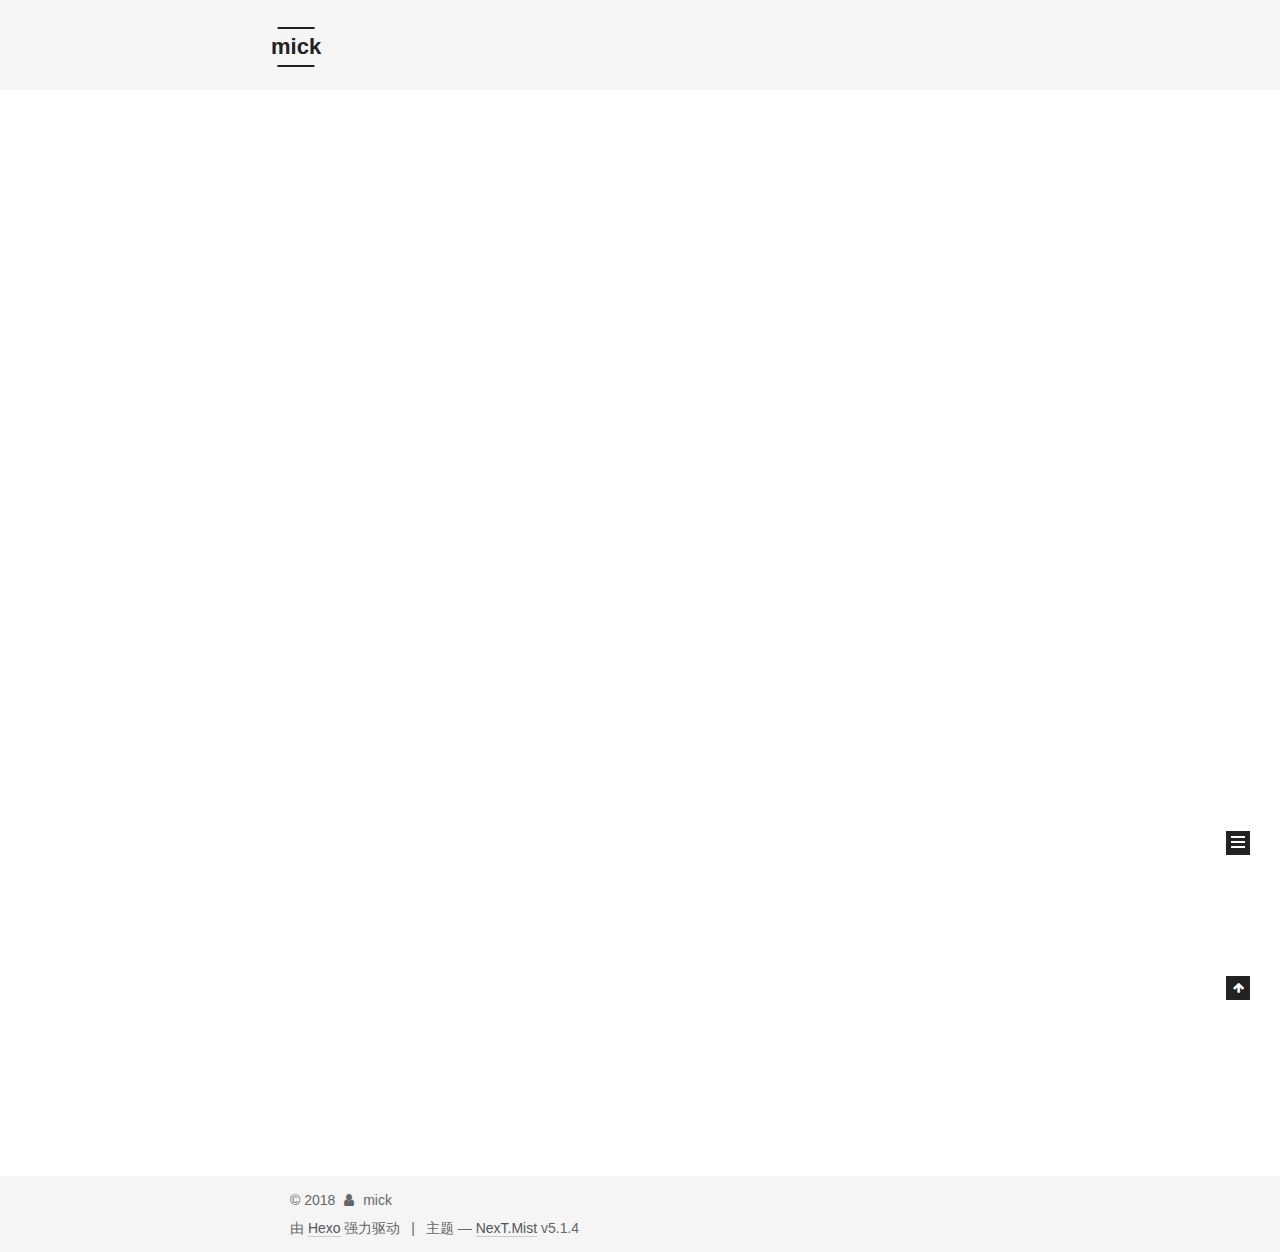
<file: index.html>
<!DOCTYPE html>



  


<html class="theme-next mist use-motion" lang="zh-Hans">
<head><meta name="generator" content="Hexo 3.8.0">
  <meta charset="UTF-8">
<meta http-equiv="X-UA-Compatible" content="IE=edge">
<meta name="viewport" content="width=device-width, initial-scale=1, maximum-scale=1">
<meta name="theme-color" content="#222">









<meta http-equiv="Cache-Control" content="no-transform">
<meta http-equiv="Cache-Control" content="no-siteapp">
















  
  
  <link href="/lib/fancybox/source/jquery.fancybox.css?v=2.1.5" rel="stylesheet" type="text/css">







<link href="/lib/font-awesome/css/font-awesome.min.css?v=4.6.2" rel="stylesheet" type="text/css">

<link href="/css/main.css?v=5.1.4" rel="stylesheet" type="text/css">


  <link rel="apple-touch-icon" sizes="180x180" href="/images/apple-touch-icon-next.png?v=5.1.4">


  <link rel="icon" type="image/png" sizes="32x32" href="/images/favicon-32x32-next.png?v=5.1.4">


  <link rel="icon" type="image/png" sizes="16x16" href="/images/favicon-16x16-next.png?v=5.1.4">


  <link rel="mask-icon" href="/images/logo.svg?v=5.1.4" color="#222">





  <meta name="keywords" content="Hexo, NexT">










<meta property="og:type" content="website">
<meta property="og:title" content="mick">
<meta property="og:url" content="http://yoursite.com/index.html">
<meta property="og:site_name" content="mick">
<meta property="og:locale" content="zh-Hans">
<meta name="twitter:card" content="summary">
<meta name="twitter:title" content="mick">



<script type="text/javascript" id="hexo.configurations">
  var NexT = window.NexT || {};
  var CONFIG = {
    root: '/',
    scheme: 'Mist',
    version: '5.1.4',
    sidebar: {"position":"left","display":"post","offset":12,"b2t":false,"scrollpercent":false,"onmobile":false},
    fancybox: true,
    tabs: true,
    motion: {"enable":true,"async":false,"transition":{"post_block":"fadeIn","post_header":"slideDownIn","post_body":"slideDownIn","coll_header":"slideLeftIn","sidebar":"slideUpIn"}},
    duoshuo: {
      userId: '0',
      author: '博主'
    },
    algolia: {
      applicationID: '',
      apiKey: '',
      indexName: '',
      hits: {"per_page":10},
      labels: {"input_placeholder":"Search for Posts","hits_empty":"We didn't find any results for the search: ${query}","hits_stats":"${hits} results found in ${time} ms"}
    }
  };
</script>



  <link rel="canonical" href="http://yoursite.com/">





  <title>mick</title>
  








</head>

<body itemscope="" itemtype="http://schema.org/WebPage" lang="zh-Hans">

  
  
    
  

  <div class="container sidebar-position-left 
  page-home">
    <div class="headband"></div>

    <header id="header" class="header" itemscope="" itemtype="http://schema.org/WPHeader">
      <div class="header-inner"><div class="site-brand-wrapper">
  <div class="site-meta ">
    

    <div class="custom-logo-site-title">
      <a href="/" class="brand" rel="start">
        <span class="logo-line-before"><i></i></span>
        <span class="site-title">mick</span>
        <span class="logo-line-after"><i></i></span>
      </a>
    </div>
      
        <p class="site-subtitle"></p>
      
  </div>

  <div class="site-nav-toggle">
    <button>
      <span class="btn-bar"></span>
      <span class="btn-bar"></span>
      <span class="btn-bar"></span>
    </button>
  </div>
</div>

<nav class="site-nav">
  

  
    <ul id="menu" class="menu">
      
        
        <li class="menu-item menu-item-home">
          <a href="/" rel="section">
            
              <i class="menu-item-icon fa fa-fw fa-home"></i> <br>
            
            首页
          </a>
        </li>
      
        
        <li class="menu-item menu-item-archives">
          <a href="/archives/" rel="section">
            
              <i class="menu-item-icon fa fa-fw fa-archive"></i> <br>
            
            归档
          </a>
        </li>
      

      
    </ul>
  

  
</nav>



 </div>
    </header>

    <main id="main" class="main">
      <div class="main-inner">
        <div class="content-wrap">
          <div id="content" class="content">
            
  <section id="posts" class="posts-expand">
    
      

  

  
  
  

  <article class="post post-type-normal" itemscope="" itemtype="http://schema.org/Article">
  
  
  
  <div class="post-block">
    <link itemprop="mainEntityOfPage" href="http://yoursite.com/2018/11/20/hello-world/">

    <span hidden itemprop="author" itemscope="" itemtype="http://schema.org/Person">
      <meta itemprop="name" content="mick">
      <meta itemprop="description" content="">
      <meta itemprop="image" content="/images/avatar.gif">
    </span>

    <span hidden itemprop="publisher" itemscope="" itemtype="http://schema.org/Organization">
      <meta itemprop="name" content="mick">
    </span>

    
      <header class="post-header">

        
        
          <h1 class="post-title" itemprop="name headline">
                
                <a class="post-title-link" href="/2018/11/20/hello-world/" itemprop="url">Hello World</a></h1>
        

        <div class="post-meta">
          <span class="post-time">
            
              <span class="post-meta-item-icon">
                <i class="fa fa-calendar-o"></i>
              </span>
              
                <span class="post-meta-item-text">发表于</span>
              
              <time title="创建于" itemprop="dateCreated datePublished" datetime="2018-11-20T14:48:35+08:00">
                2018-11-20
              </time>
            

            

            
          </span>

          

          
            
          

          
          

          

          

          

        </div>
      </header>
    

    
    
    
    <div class="post-body" itemprop="articleBody">

      
      

      
        
          
            <p>Welcome to <a href="https://hexo.io/" target="_blank" rel="noopener">Hexo</a>! This is your very first post. Check <a href="https://hexo.io/docs/" target="_blank" rel="noopener">documentation</a> for more info. If you get any problems when using Hexo, you can find the answer in <a href="https://hexo.io/docs/troubleshooting.html" target="_blank" rel="noopener">troubleshooting</a> or you can ask me on <a href="https://github.com/hexojs/hexo/issues" target="_blank" rel="noopener">GitHub</a>.</p>
<h2 id="Quick-Start"><a href="#Quick-Start" class="headerlink" title="Quick Start"></a>Quick Start</h2><h3 id="Create-a-new-post"><a href="#Create-a-new-post" class="headerlink" title="Create a new post"></a>Create a new post</h3><figure class="highlight bash"><table><tr><td class="gutter"><pre><span class="line">1</span><br></pre></td><td class="code"><pre><span class="line">$ hexo new <span class="string">"My New Post"</span></span><br></pre></td></tr></table></figure>
<p>More info: <a href="https://hexo.io/docs/writing.html" target="_blank" rel="noopener">Writing</a></p>
<h3 id="Run-server"><a href="#Run-server" class="headerlink" title="Run server"></a>Run server</h3><figure class="highlight bash"><table><tr><td class="gutter"><pre><span class="line">1</span><br></pre></td><td class="code"><pre><span class="line">$ hexo server</span><br></pre></td></tr></table></figure>
<p>More info: <a href="https://hexo.io/docs/server.html" target="_blank" rel="noopener">Server</a></p>
<h3 id="Generate-static-files"><a href="#Generate-static-files" class="headerlink" title="Generate static files"></a>Generate static files</h3><figure class="highlight bash"><table><tr><td class="gutter"><pre><span class="line">1</span><br></pre></td><td class="code"><pre><span class="line">$ hexo generate</span><br></pre></td></tr></table></figure>
<p>More info: <a href="https://hexo.io/docs/generating.html" target="_blank" rel="noopener">Generating</a></p>
<h3 id="Deploy-to-remote-sites"><a href="#Deploy-to-remote-sites" class="headerlink" title="Deploy to remote sites"></a>Deploy to remote sites</h3><figure class="highlight bash"><table><tr><td class="gutter"><pre><span class="line">1</span><br></pre></td><td class="code"><pre><span class="line">$ hexo deploy</span><br></pre></td></tr></table></figure>
<p>More info: <a href="https://hexo.io/docs/deployment.html" target="_blank" rel="noopener">Deployment</a></p>

          
        
      
    </div>
    
    
    

    

    

    

    <footer class="post-footer">
      

      

      

      
      
        <div class="post-eof"></div>
      
    </footer>
  </div>
  
  
  
  </article>


    
  </section>

  


          </div>
          


          

        </div>
        
          
  
  <div class="sidebar-toggle">
    <div class="sidebar-toggle-line-wrap">
      <span class="sidebar-toggle-line sidebar-toggle-line-first"></span>
      <span class="sidebar-toggle-line sidebar-toggle-line-middle"></span>
      <span class="sidebar-toggle-line sidebar-toggle-line-last"></span>
    </div>
  </div>

  <aside id="sidebar" class="sidebar">
    
    <div class="sidebar-inner">

      

      

      <section class="site-overview-wrap sidebar-panel sidebar-panel-active">
        <div class="site-overview">
          <div class="site-author motion-element" itemprop="author" itemscope="" itemtype="http://schema.org/Person">
            
              <p class="site-author-name" itemprop="name">mick</p>
              <p class="site-description motion-element" itemprop="description"></p>
          </div>

          <nav class="site-state motion-element">

            
              <div class="site-state-item site-state-posts">
              
                <a href="/archives/">
              
                  <span class="site-state-item-count">1</span>
                  <span class="site-state-item-name">日志</span>
                </a>
              </div>
            

            

            

          </nav>

          

          

          
          

          
          

          

        </div>
      </section>

      

      

    </div>
  </aside>


        
      </div>
    </main>

    <footer id="footer" class="footer">
      <div class="footer-inner">
        <div class="copyright">&copy; <span itemprop="copyrightYear">2018</span>
  <span class="with-love">
    <i class="fa fa-user"></i>
  </span>
  <span class="author" itemprop="copyrightHolder">mick</span>

  
</div>


  <div class="powered-by">由 <a class="theme-link" target="_blank" href="https://hexo.io">Hexo</a> 强力驱动</div>



  <span class="post-meta-divider">|</span>



  <div class="theme-info">主题 &mdash; <a class="theme-link" target="_blank" href="https://github.com/iissnan/hexo-theme-next">NexT.Mist</a> v5.1.4</div>




        







        
      </div>
    </footer>

    
      <div class="back-to-top">
        <i class="fa fa-arrow-up"></i>
        
      </div>
    

    

  </div>

  

<script type="text/javascript">
  if (Object.prototype.toString.call(window.Promise) !== '[object Function]') {
    window.Promise = null;
  }
</script>









  












  
  
    <script type="text/javascript" src="/lib/jquery/index.js?v=2.1.3"></script>
  

  
  
    <script type="text/javascript" src="/lib/fastclick/lib/fastclick.min.js?v=1.0.6"></script>
  

  
  
    <script type="text/javascript" src="/lib/jquery_lazyload/jquery.lazyload.js?v=1.9.7"></script>
  

  
  
    <script type="text/javascript" src="/lib/velocity/velocity.min.js?v=1.2.1"></script>
  

  
  
    <script type="text/javascript" src="/lib/velocity/velocity.ui.min.js?v=1.2.1"></script>
  

  
  
    <script type="text/javascript" src="/lib/fancybox/source/jquery.fancybox.pack.js?v=2.1.5"></script>
  


  


  <script type="text/javascript" src="/js/src/utils.js?v=5.1.4"></script>

  <script type="text/javascript" src="/js/src/motion.js?v=5.1.4"></script>



  
  

  

  


  <script type="text/javascript" src="/js/src/bootstrap.js?v=5.1.4"></script>



  


  




	





  





  












  





  

  

  

  
  

  

  

  

</body>
</html>
</file>
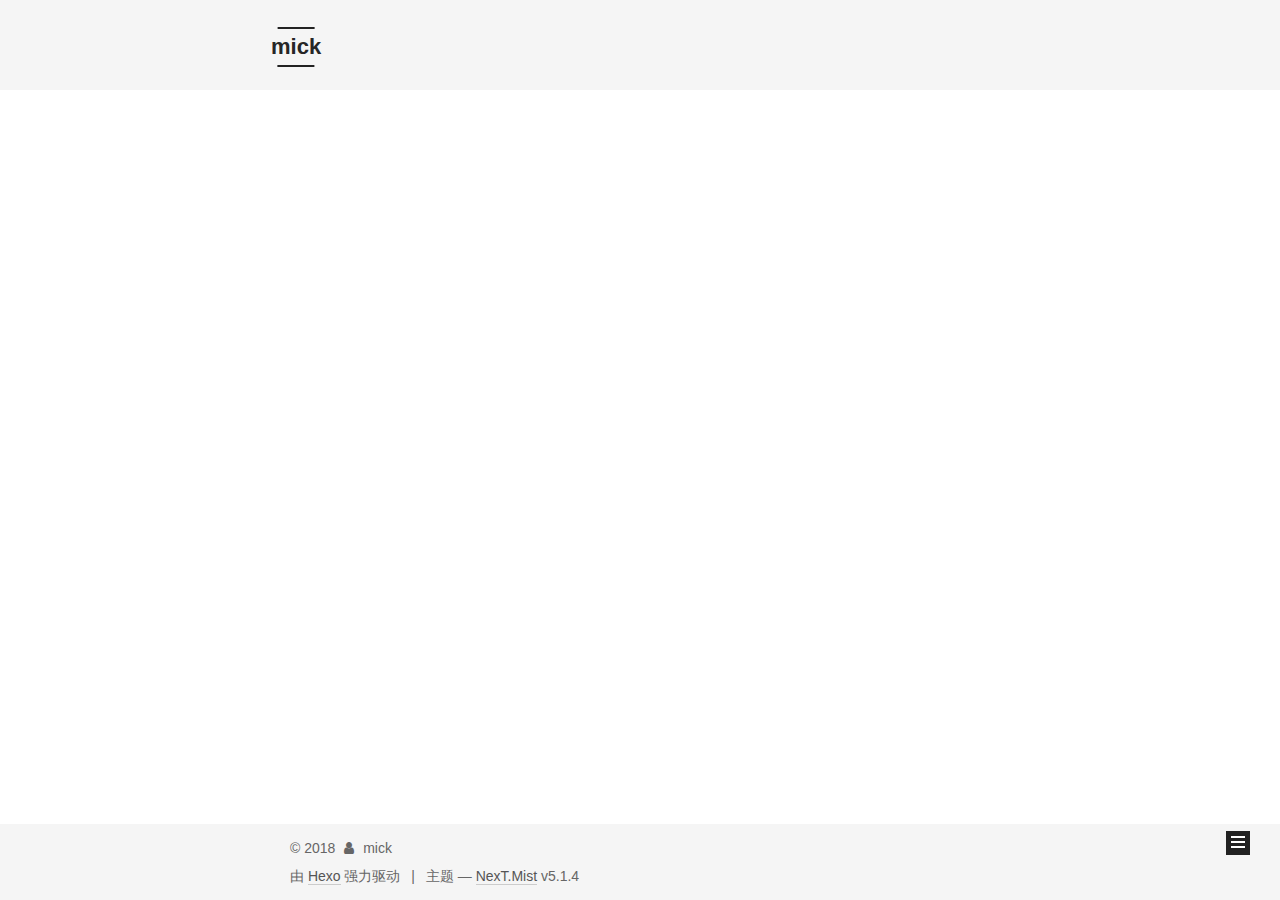
<file: archives/index.html>
<!DOCTYPE html>



  


<html class="theme-next mist use-motion" lang="zh-Hans">
<head><meta name="generator" content="Hexo 3.8.0">
  <meta charset="UTF-8">
<meta http-equiv="X-UA-Compatible" content="IE=edge">
<meta name="viewport" content="width=device-width, initial-scale=1, maximum-scale=1">
<meta name="theme-color" content="#222">









<meta http-equiv="Cache-Control" content="no-transform">
<meta http-equiv="Cache-Control" content="no-siteapp">
















  
  
  <link href="/lib/fancybox/source/jquery.fancybox.css?v=2.1.5" rel="stylesheet" type="text/css">







<link href="/lib/font-awesome/css/font-awesome.min.css?v=4.6.2" rel="stylesheet" type="text/css">

<link href="/css/main.css?v=5.1.4" rel="stylesheet" type="text/css">


  <link rel="apple-touch-icon" sizes="180x180" href="/images/apple-touch-icon-next.png?v=5.1.4">


  <link rel="icon" type="image/png" sizes="32x32" href="/images/favicon-32x32-next.png?v=5.1.4">


  <link rel="icon" type="image/png" sizes="16x16" href="/images/favicon-16x16-next.png?v=5.1.4">


  <link rel="mask-icon" href="/images/logo.svg?v=5.1.4" color="#222">





  <meta name="keywords" content="Hexo, NexT">










<meta property="og:type" content="website">
<meta property="og:title" content="mick">
<meta property="og:url" content="http://yoursite.com/archives/index.html">
<meta property="og:site_name" content="mick">
<meta property="og:locale" content="zh-Hans">
<meta name="twitter:card" content="summary">
<meta name="twitter:title" content="mick">



<script type="text/javascript" id="hexo.configurations">
  var NexT = window.NexT || {};
  var CONFIG = {
    root: '/',
    scheme: 'Mist',
    version: '5.1.4',
    sidebar: {"position":"left","display":"post","offset":12,"b2t":false,"scrollpercent":false,"onmobile":false},
    fancybox: true,
    tabs: true,
    motion: {"enable":true,"async":false,"transition":{"post_block":"fadeIn","post_header":"slideDownIn","post_body":"slideDownIn","coll_header":"slideLeftIn","sidebar":"slideUpIn"}},
    duoshuo: {
      userId: '0',
      author: '博主'
    },
    algolia: {
      applicationID: '',
      apiKey: '',
      indexName: '',
      hits: {"per_page":10},
      labels: {"input_placeholder":"Search for Posts","hits_empty":"We didn't find any results for the search: ${query}","hits_stats":"${hits} results found in ${time} ms"}
    }
  };
</script>



  <link rel="canonical" href="http://yoursite.com/archives/">





  <title>归档 | mick</title>
  








</head>

<body itemscope="" itemtype="http://schema.org/WebPage" lang="zh-Hans">

  
  
    
  

  <div class="container sidebar-position-left page-archive">
    <div class="headband"></div>

    <header id="header" class="header" itemscope="" itemtype="http://schema.org/WPHeader">
      <div class="header-inner"><div class="site-brand-wrapper">
  <div class="site-meta ">
    

    <div class="custom-logo-site-title">
      <a href="/" class="brand" rel="start">
        <span class="logo-line-before"><i></i></span>
        <span class="site-title">mick</span>
        <span class="logo-line-after"><i></i></span>
      </a>
    </div>
      
        <p class="site-subtitle"></p>
      
  </div>

  <div class="site-nav-toggle">
    <button>
      <span class="btn-bar"></span>
      <span class="btn-bar"></span>
      <span class="btn-bar"></span>
    </button>
  </div>
</div>

<nav class="site-nav">
  

  
    <ul id="menu" class="menu">
      
        
        <li class="menu-item menu-item-home">
          <a href="/" rel="section">
            
              <i class="menu-item-icon fa fa-fw fa-home"></i> <br>
            
            首页
          </a>
        </li>
      
        
        <li class="menu-item menu-item-archives">
          <a href="/archives/" rel="section">
            
              <i class="menu-item-icon fa fa-fw fa-archive"></i> <br>
            
            归档
          </a>
        </li>
      

      
    </ul>
  

  
</nav>



 </div>
    </header>

    <main id="main" class="main">
      <div class="main-inner">
        <div class="content-wrap">
          <div id="content" class="content">
            

  
  
  
  <div class="post-block archive">
    <div id="posts" class="posts-collapse">
      <span class="archive-move-on"></span>

      <span class="archive-page-counter">
        
        
        
          
        
        嗯..! 目前共计 1 篇日志。 继续努力。
      </span>

      

        
        
        

        
          
          <div class="collection-title">
            <h1 class="archive-year" id="archive-year-2018">2018</h1>
          </div>
        
        

        

  <article class="post post-type-normal" itemscope="" itemtype="http://schema.org/Article">
    <header class="post-header">

      <h2 class="post-title">
        
            <a class="post-title-link" href="/2018/11/20/hello-world/" itemprop="url">
              
                <span itemprop="name">Hello World</span>
              
            </a>
        
      </h2>

      <div class="post-meta">
        <time class="post-time" itemprop="dateCreated" datetime="2018-11-20T14:48:35+08:00" content="2018-11-20">
          11-20
        </time>
      </div>

    </header>
  </article>



      

    </div>
  </div>
  
  
  

  



          </div>
          


          

        </div>
        
          
  
  <div class="sidebar-toggle">
    <div class="sidebar-toggle-line-wrap">
      <span class="sidebar-toggle-line sidebar-toggle-line-first"></span>
      <span class="sidebar-toggle-line sidebar-toggle-line-middle"></span>
      <span class="sidebar-toggle-line sidebar-toggle-line-last"></span>
    </div>
  </div>

  <aside id="sidebar" class="sidebar">
    
    <div class="sidebar-inner">

      

      

      <section class="site-overview-wrap sidebar-panel sidebar-panel-active">
        <div class="site-overview">
          <div class="site-author motion-element" itemprop="author" itemscope="" itemtype="http://schema.org/Person">
            
              <p class="site-author-name" itemprop="name">mick</p>
              <p class="site-description motion-element" itemprop="description"></p>
          </div>

          <nav class="site-state motion-element">

            
              <div class="site-state-item site-state-posts">
              
                <a href="/archives/">
              
                  <span class="site-state-item-count">1</span>
                  <span class="site-state-item-name">日志</span>
                </a>
              </div>
            

            

            

          </nav>

          

          

          
          

          
          

          

        </div>
      </section>

      

      

    </div>
  </aside>


        
      </div>
    </main>

    <footer id="footer" class="footer">
      <div class="footer-inner">
        <div class="copyright">&copy; <span itemprop="copyrightYear">2018</span>
  <span class="with-love">
    <i class="fa fa-user"></i>
  </span>
  <span class="author" itemprop="copyrightHolder">mick</span>

  
</div>


  <div class="powered-by">由 <a class="theme-link" target="_blank" href="https://hexo.io">Hexo</a> 强力驱动</div>



  <span class="post-meta-divider">|</span>



  <div class="theme-info">主题 &mdash; <a class="theme-link" target="_blank" href="https://github.com/iissnan/hexo-theme-next">NexT.Mist</a> v5.1.4</div>




        







        
      </div>
    </footer>

    
      <div class="back-to-top">
        <i class="fa fa-arrow-up"></i>
        
      </div>
    

    

  </div>

  

<script type="text/javascript">
  if (Object.prototype.toString.call(window.Promise) !== '[object Function]') {
    window.Promise = null;
  }
</script>









  












  
  
    <script type="text/javascript" src="/lib/jquery/index.js?v=2.1.3"></script>
  

  
  
    <script type="text/javascript" src="/lib/fastclick/lib/fastclick.min.js?v=1.0.6"></script>
  

  
  
    <script type="text/javascript" src="/lib/jquery_lazyload/jquery.lazyload.js?v=1.9.7"></script>
  

  
  
    <script type="text/javascript" src="/lib/velocity/velocity.min.js?v=1.2.1"></script>
  

  
  
    <script type="text/javascript" src="/lib/velocity/velocity.ui.min.js?v=1.2.1"></script>
  

  
  
    <script type="text/javascript" src="/lib/fancybox/source/jquery.fancybox.pack.js?v=2.1.5"></script>
  


  


  <script type="text/javascript" src="/js/src/utils.js?v=5.1.4"></script>

  <script type="text/javascript" src="/js/src/motion.js?v=5.1.4"></script>



  
  

  

  


  <script type="text/javascript" src="/js/src/bootstrap.js?v=5.1.4"></script>



  


  




	





  





  












  





  

  

  

  
  

  

  

  

</body>
</html>
</file>
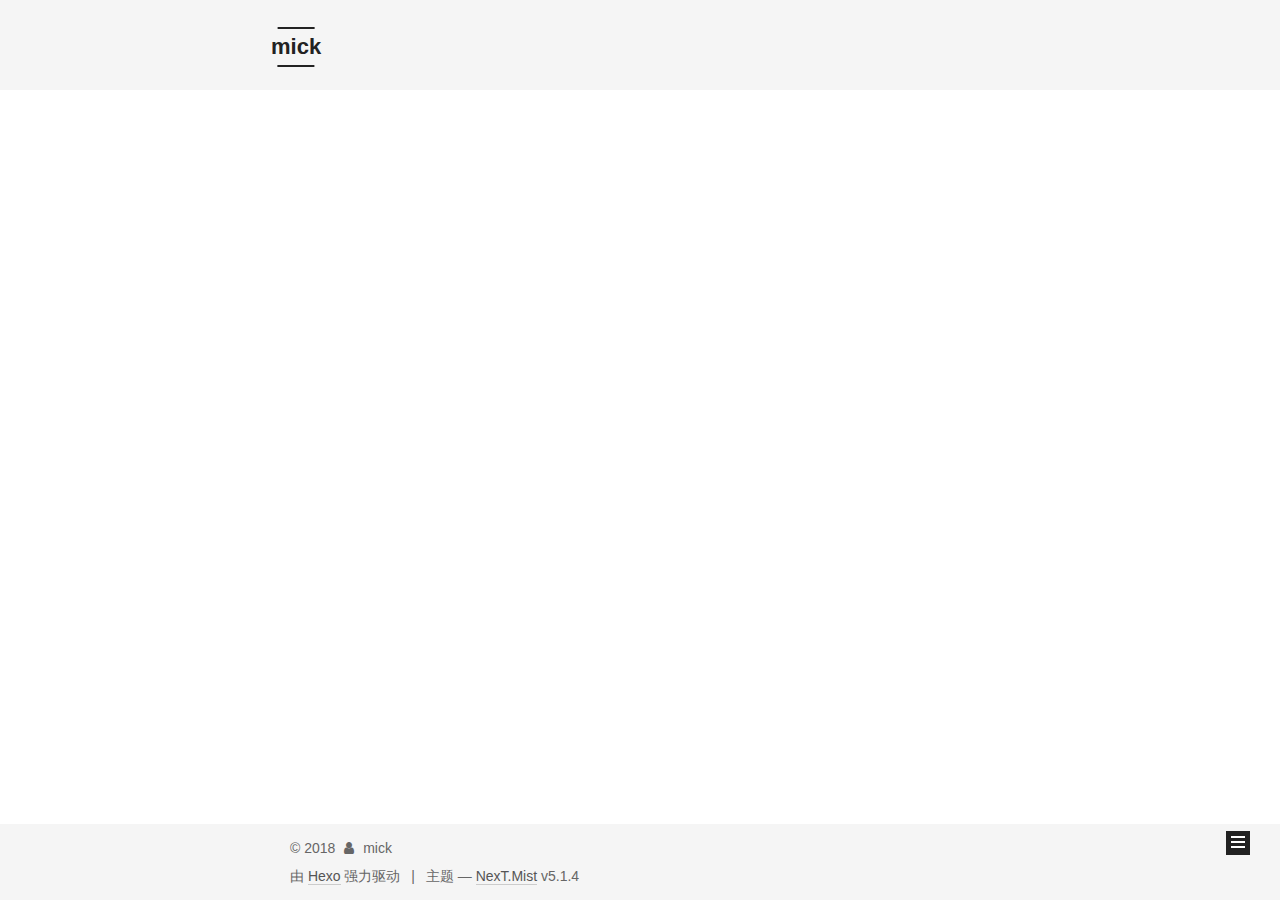
<file: archives/2018/index.html>
<!DOCTYPE html>



  


<html class="theme-next mist use-motion" lang="zh-Hans">
<head><meta name="generator" content="Hexo 3.8.0">
  <meta charset="UTF-8">
<meta http-equiv="X-UA-Compatible" content="IE=edge">
<meta name="viewport" content="width=device-width, initial-scale=1, maximum-scale=1">
<meta name="theme-color" content="#222">









<meta http-equiv="Cache-Control" content="no-transform">
<meta http-equiv="Cache-Control" content="no-siteapp">
















  
  
  <link href="/lib/fancybox/source/jquery.fancybox.css?v=2.1.5" rel="stylesheet" type="text/css">







<link href="/lib/font-awesome/css/font-awesome.min.css?v=4.6.2" rel="stylesheet" type="text/css">

<link href="/css/main.css?v=5.1.4" rel="stylesheet" type="text/css">


  <link rel="apple-touch-icon" sizes="180x180" href="/images/apple-touch-icon-next.png?v=5.1.4">


  <link rel="icon" type="image/png" sizes="32x32" href="/images/favicon-32x32-next.png?v=5.1.4">


  <link rel="icon" type="image/png" sizes="16x16" href="/images/favicon-16x16-next.png?v=5.1.4">


  <link rel="mask-icon" href="/images/logo.svg?v=5.1.4" color="#222">





  <meta name="keywords" content="Hexo, NexT">










<meta property="og:type" content="website">
<meta property="og:title" content="mick">
<meta property="og:url" content="http://yoursite.com/archives/2018/index.html">
<meta property="og:site_name" content="mick">
<meta property="og:locale" content="zh-Hans">
<meta name="twitter:card" content="summary">
<meta name="twitter:title" content="mick">



<script type="text/javascript" id="hexo.configurations">
  var NexT = window.NexT || {};
  var CONFIG = {
    root: '/',
    scheme: 'Mist',
    version: '5.1.4',
    sidebar: {"position":"left","display":"post","offset":12,"b2t":false,"scrollpercent":false,"onmobile":false},
    fancybox: true,
    tabs: true,
    motion: {"enable":true,"async":false,"transition":{"post_block":"fadeIn","post_header":"slideDownIn","post_body":"slideDownIn","coll_header":"slideLeftIn","sidebar":"slideUpIn"}},
    duoshuo: {
      userId: '0',
      author: '博主'
    },
    algolia: {
      applicationID: '',
      apiKey: '',
      indexName: '',
      hits: {"per_page":10},
      labels: {"input_placeholder":"Search for Posts","hits_empty":"We didn't find any results for the search: ${query}","hits_stats":"${hits} results found in ${time} ms"}
    }
  };
</script>



  <link rel="canonical" href="http://yoursite.com/archives/2018/">





  <title>归档 | mick</title>
  








</head>

<body itemscope="" itemtype="http://schema.org/WebPage" lang="zh-Hans">

  
  
    
  

  <div class="container sidebar-position-left page-archive">
    <div class="headband"></div>

    <header id="header" class="header" itemscope="" itemtype="http://schema.org/WPHeader">
      <div class="header-inner"><div class="site-brand-wrapper">
  <div class="site-meta ">
    

    <div class="custom-logo-site-title">
      <a href="/" class="brand" rel="start">
        <span class="logo-line-before"><i></i></span>
        <span class="site-title">mick</span>
        <span class="logo-line-after"><i></i></span>
      </a>
    </div>
      
        <p class="site-subtitle"></p>
      
  </div>

  <div class="site-nav-toggle">
    <button>
      <span class="btn-bar"></span>
      <span class="btn-bar"></span>
      <span class="btn-bar"></span>
    </button>
  </div>
</div>

<nav class="site-nav">
  

  
    <ul id="menu" class="menu">
      
        
        <li class="menu-item menu-item-home">
          <a href="/" rel="section">
            
              <i class="menu-item-icon fa fa-fw fa-home"></i> <br>
            
            首页
          </a>
        </li>
      
        
        <li class="menu-item menu-item-archives">
          <a href="/archives/" rel="section">
            
              <i class="menu-item-icon fa fa-fw fa-archive"></i> <br>
            
            归档
          </a>
        </li>
      

      
    </ul>
  

  
</nav>



 </div>
    </header>

    <main id="main" class="main">
      <div class="main-inner">
        <div class="content-wrap">
          <div id="content" class="content">
            

  
  
  
  <div class="post-block archive">
    <div id="posts" class="posts-collapse">
      <span class="archive-move-on"></span>

      <span class="archive-page-counter">
        
        
        
          
        
        嗯..! 目前共计 1 篇日志。 继续努力。
      </span>

      

        
        
        

        
          
          <div class="collection-title">
            <h1 class="archive-year" id="archive-year-2018">2018</h1>
          </div>
        
        

        

  <article class="post post-type-normal" itemscope="" itemtype="http://schema.org/Article">
    <header class="post-header">

      <h2 class="post-title">
        
            <a class="post-title-link" href="/2018/11/20/hello-world/" itemprop="url">
              
                <span itemprop="name">Hello World</span>
              
            </a>
        
      </h2>

      <div class="post-meta">
        <time class="post-time" itemprop="dateCreated" datetime="2018-11-20T14:48:35+08:00" content="2018-11-20">
          11-20
        </time>
      </div>

    </header>
  </article>



      

    </div>
  </div>
  
  
  

  



          </div>
          


          

        </div>
        
          
  
  <div class="sidebar-toggle">
    <div class="sidebar-toggle-line-wrap">
      <span class="sidebar-toggle-line sidebar-toggle-line-first"></span>
      <span class="sidebar-toggle-line sidebar-toggle-line-middle"></span>
      <span class="sidebar-toggle-line sidebar-toggle-line-last"></span>
    </div>
  </div>

  <aside id="sidebar" class="sidebar">
    
    <div class="sidebar-inner">

      

      

      <section class="site-overview-wrap sidebar-panel sidebar-panel-active">
        <div class="site-overview">
          <div class="site-author motion-element" itemprop="author" itemscope="" itemtype="http://schema.org/Person">
            
              <p class="site-author-name" itemprop="name">mick</p>
              <p class="site-description motion-element" itemprop="description"></p>
          </div>

          <nav class="site-state motion-element">

            
              <div class="site-state-item site-state-posts">
              
                <a href="/archives/">
              
                  <span class="site-state-item-count">1</span>
                  <span class="site-state-item-name">日志</span>
                </a>
              </div>
            

            

            

          </nav>

          

          

          
          

          
          

          

        </div>
      </section>

      

      

    </div>
  </aside>


        
      </div>
    </main>

    <footer id="footer" class="footer">
      <div class="footer-inner">
        <div class="copyright">&copy; <span itemprop="copyrightYear">2018</span>
  <span class="with-love">
    <i class="fa fa-user"></i>
  </span>
  <span class="author" itemprop="copyrightHolder">mick</span>

  
</div>


  <div class="powered-by">由 <a class="theme-link" target="_blank" href="https://hexo.io">Hexo</a> 强力驱动</div>



  <span class="post-meta-divider">|</span>



  <div class="theme-info">主题 &mdash; <a class="theme-link" target="_blank" href="https://github.com/iissnan/hexo-theme-next">NexT.Mist</a> v5.1.4</div>




        







        
      </div>
    </footer>

    
      <div class="back-to-top">
        <i class="fa fa-arrow-up"></i>
        
      </div>
    

    

  </div>

  

<script type="text/javascript">
  if (Object.prototype.toString.call(window.Promise) !== '[object Function]') {
    window.Promise = null;
  }
</script>









  












  
  
    <script type="text/javascript" src="/lib/jquery/index.js?v=2.1.3"></script>
  

  
  
    <script type="text/javascript" src="/lib/fastclick/lib/fastclick.min.js?v=1.0.6"></script>
  

  
  
    <script type="text/javascript" src="/lib/jquery_lazyload/jquery.lazyload.js?v=1.9.7"></script>
  

  
  
    <script type="text/javascript" src="/lib/velocity/velocity.min.js?v=1.2.1"></script>
  

  
  
    <script type="text/javascript" src="/lib/velocity/velocity.ui.min.js?v=1.2.1"></script>
  

  
  
    <script type="text/javascript" src="/lib/fancybox/source/jquery.fancybox.pack.js?v=2.1.5"></script>
  


  


  <script type="text/javascript" src="/js/src/utils.js?v=5.1.4"></script>

  <script type="text/javascript" src="/js/src/motion.js?v=5.1.4"></script>



  
  

  

  


  <script type="text/javascript" src="/js/src/bootstrap.js?v=5.1.4"></script>



  


  




	





  





  












  





  

  

  

  
  

  

  

  

</body>
</html>
</file>
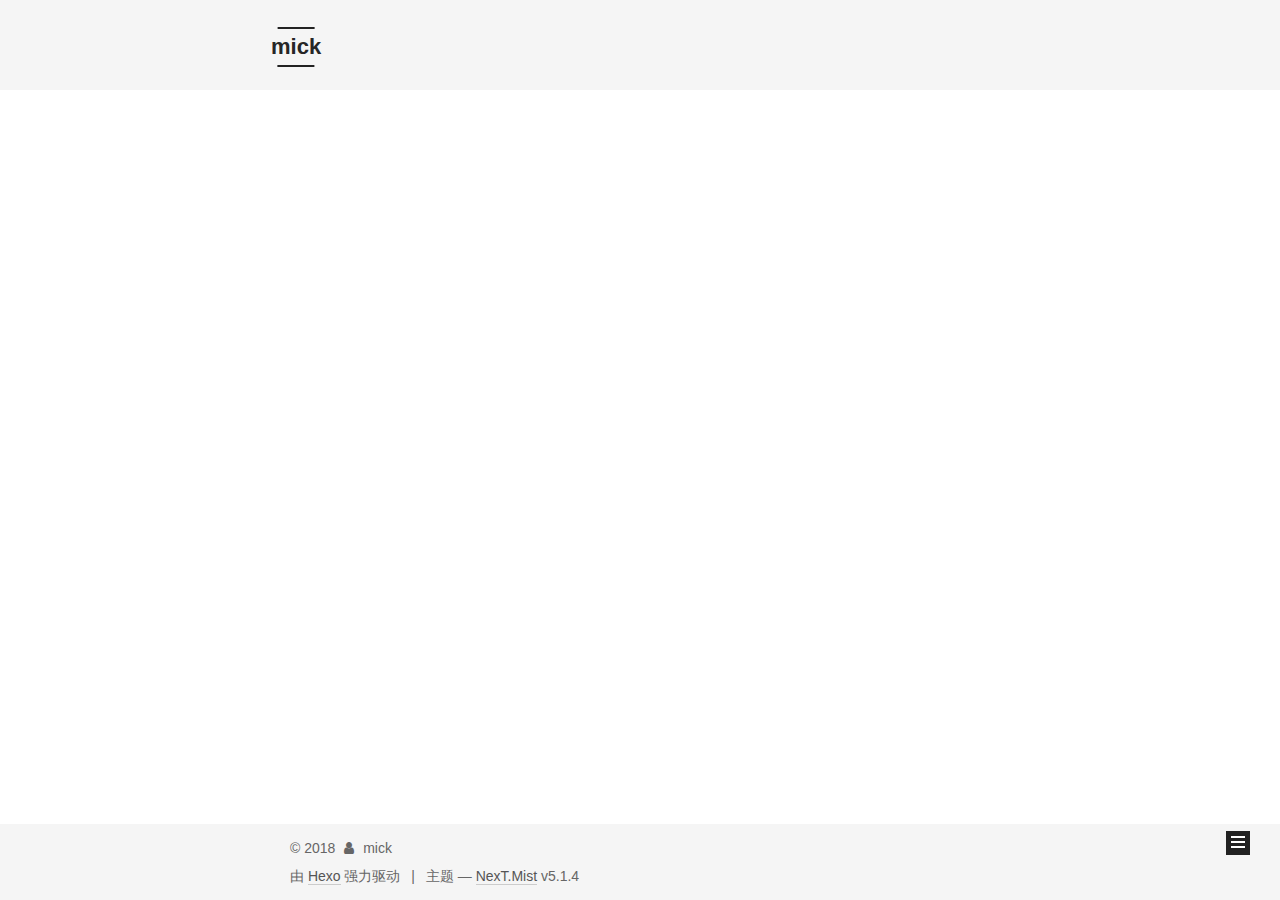
<file: archives/2018/11/index.html>
<!DOCTYPE html>



  


<html class="theme-next mist use-motion" lang="zh-Hans">
<head><meta name="generator" content="Hexo 3.8.0">
  <meta charset="UTF-8">
<meta http-equiv="X-UA-Compatible" content="IE=edge">
<meta name="viewport" content="width=device-width, initial-scale=1, maximum-scale=1">
<meta name="theme-color" content="#222">









<meta http-equiv="Cache-Control" content="no-transform">
<meta http-equiv="Cache-Control" content="no-siteapp">
















  
  
  <link href="/lib/fancybox/source/jquery.fancybox.css?v=2.1.5" rel="stylesheet" type="text/css">







<link href="/lib/font-awesome/css/font-awesome.min.css?v=4.6.2" rel="stylesheet" type="text/css">

<link href="/css/main.css?v=5.1.4" rel="stylesheet" type="text/css">


  <link rel="apple-touch-icon" sizes="180x180" href="/images/apple-touch-icon-next.png?v=5.1.4">


  <link rel="icon" type="image/png" sizes="32x32" href="/images/favicon-32x32-next.png?v=5.1.4">


  <link rel="icon" type="image/png" sizes="16x16" href="/images/favicon-16x16-next.png?v=5.1.4">


  <link rel="mask-icon" href="/images/logo.svg?v=5.1.4" color="#222">





  <meta name="keywords" content="Hexo, NexT">










<meta property="og:type" content="website">
<meta property="og:title" content="mick">
<meta property="og:url" content="http://yoursite.com/archives/2018/11/index.html">
<meta property="og:site_name" content="mick">
<meta property="og:locale" content="zh-Hans">
<meta name="twitter:card" content="summary">
<meta name="twitter:title" content="mick">



<script type="text/javascript" id="hexo.configurations">
  var NexT = window.NexT || {};
  var CONFIG = {
    root: '/',
    scheme: 'Mist',
    version: '5.1.4',
    sidebar: {"position":"left","display":"post","offset":12,"b2t":false,"scrollpercent":false,"onmobile":false},
    fancybox: true,
    tabs: true,
    motion: {"enable":true,"async":false,"transition":{"post_block":"fadeIn","post_header":"slideDownIn","post_body":"slideDownIn","coll_header":"slideLeftIn","sidebar":"slideUpIn"}},
    duoshuo: {
      userId: '0',
      author: '博主'
    },
    algolia: {
      applicationID: '',
      apiKey: '',
      indexName: '',
      hits: {"per_page":10},
      labels: {"input_placeholder":"Search for Posts","hits_empty":"We didn't find any results for the search: ${query}","hits_stats":"${hits} results found in ${time} ms"}
    }
  };
</script>



  <link rel="canonical" href="http://yoursite.com/archives/2018/11/">





  <title>归档 | mick</title>
  








</head>

<body itemscope="" itemtype="http://schema.org/WebPage" lang="zh-Hans">

  
  
    
  

  <div class="container sidebar-position-left page-archive">
    <div class="headband"></div>

    <header id="header" class="header" itemscope="" itemtype="http://schema.org/WPHeader">
      <div class="header-inner"><div class="site-brand-wrapper">
  <div class="site-meta ">
    

    <div class="custom-logo-site-title">
      <a href="/" class="brand" rel="start">
        <span class="logo-line-before"><i></i></span>
        <span class="site-title">mick</span>
        <span class="logo-line-after"><i></i></span>
      </a>
    </div>
      
        <p class="site-subtitle"></p>
      
  </div>

  <div class="site-nav-toggle">
    <button>
      <span class="btn-bar"></span>
      <span class="btn-bar"></span>
      <span class="btn-bar"></span>
    </button>
  </div>
</div>

<nav class="site-nav">
  

  
    <ul id="menu" class="menu">
      
        
        <li class="menu-item menu-item-home">
          <a href="/" rel="section">
            
              <i class="menu-item-icon fa fa-fw fa-home"></i> <br>
            
            首页
          </a>
        </li>
      
        
        <li class="menu-item menu-item-archives">
          <a href="/archives/" rel="section">
            
              <i class="menu-item-icon fa fa-fw fa-archive"></i> <br>
            
            归档
          </a>
        </li>
      

      
    </ul>
  

  
</nav>



 </div>
    </header>

    <main id="main" class="main">
      <div class="main-inner">
        <div class="content-wrap">
          <div id="content" class="content">
            

  
  
  
  <div class="post-block archive">
    <div id="posts" class="posts-collapse">
      <span class="archive-move-on"></span>

      <span class="archive-page-counter">
        
        
        
          
        
        嗯..! 目前共计 1 篇日志。 继续努力。
      </span>

      

        
        
        

        
          
          <div class="collection-title">
            <h1 class="archive-year" id="archive-year-2018">2018</h1>
          </div>
        
        

        

  <article class="post post-type-normal" itemscope="" itemtype="http://schema.org/Article">
    <header class="post-header">

      <h2 class="post-title">
        
            <a class="post-title-link" href="/2018/11/20/hello-world/" itemprop="url">
              
                <span itemprop="name">Hello World</span>
              
            </a>
        
      </h2>

      <div class="post-meta">
        <time class="post-time" itemprop="dateCreated" datetime="2018-11-20T14:48:35+08:00" content="2018-11-20">
          11-20
        </time>
      </div>

    </header>
  </article>



      

    </div>
  </div>
  
  
  

  



          </div>
          


          

        </div>
        
          
  
  <div class="sidebar-toggle">
    <div class="sidebar-toggle-line-wrap">
      <span class="sidebar-toggle-line sidebar-toggle-line-first"></span>
      <span class="sidebar-toggle-line sidebar-toggle-line-middle"></span>
      <span class="sidebar-toggle-line sidebar-toggle-line-last"></span>
    </div>
  </div>

  <aside id="sidebar" class="sidebar">
    
    <div class="sidebar-inner">

      

      

      <section class="site-overview-wrap sidebar-panel sidebar-panel-active">
        <div class="site-overview">
          <div class="site-author motion-element" itemprop="author" itemscope="" itemtype="http://schema.org/Person">
            
              <p class="site-author-name" itemprop="name">mick</p>
              <p class="site-description motion-element" itemprop="description"></p>
          </div>

          <nav class="site-state motion-element">

            
              <div class="site-state-item site-state-posts">
              
                <a href="/archives/">
              
                  <span class="site-state-item-count">1</span>
                  <span class="site-state-item-name">日志</span>
                </a>
              </div>
            

            

            

          </nav>

          

          

          
          

          
          

          

        </div>
      </section>

      

      

    </div>
  </aside>


        
      </div>
    </main>

    <footer id="footer" class="footer">
      <div class="footer-inner">
        <div class="copyright">&copy; <span itemprop="copyrightYear">2018</span>
  <span class="with-love">
    <i class="fa fa-user"></i>
  </span>
  <span class="author" itemprop="copyrightHolder">mick</span>

  
</div>


  <div class="powered-by">由 <a class="theme-link" target="_blank" href="https://hexo.io">Hexo</a> 强力驱动</div>



  <span class="post-meta-divider">|</span>



  <div class="theme-info">主题 &mdash; <a class="theme-link" target="_blank" href="https://github.com/iissnan/hexo-theme-next">NexT.Mist</a> v5.1.4</div>




        







        
      </div>
    </footer>

    
      <div class="back-to-top">
        <i class="fa fa-arrow-up"></i>
        
      </div>
    

    

  </div>

  

<script type="text/javascript">
  if (Object.prototype.toString.call(window.Promise) !== '[object Function]') {
    window.Promise = null;
  }
</script>









  












  
  
    <script type="text/javascript" src="/lib/jquery/index.js?v=2.1.3"></script>
  

  
  
    <script type="text/javascript" src="/lib/fastclick/lib/fastclick.min.js?v=1.0.6"></script>
  

  
  
    <script type="text/javascript" src="/lib/jquery_lazyload/jquery.lazyload.js?v=1.9.7"></script>
  

  
  
    <script type="text/javascript" src="/lib/velocity/velocity.min.js?v=1.2.1"></script>
  

  
  
    <script type="text/javascript" src="/lib/velocity/velocity.ui.min.js?v=1.2.1"></script>
  

  
  
    <script type="text/javascript" src="/lib/fancybox/source/jquery.fancybox.pack.js?v=2.1.5"></script>
  


  


  <script type="text/javascript" src="/js/src/utils.js?v=5.1.4"></script>

  <script type="text/javascript" src="/js/src/motion.js?v=5.1.4"></script>



  
  

  

  


  <script type="text/javascript" src="/js/src/bootstrap.js?v=5.1.4"></script>



  


  




	





  





  












  





  

  

  

  
  

  

  

  

</body>
</html>
</file>
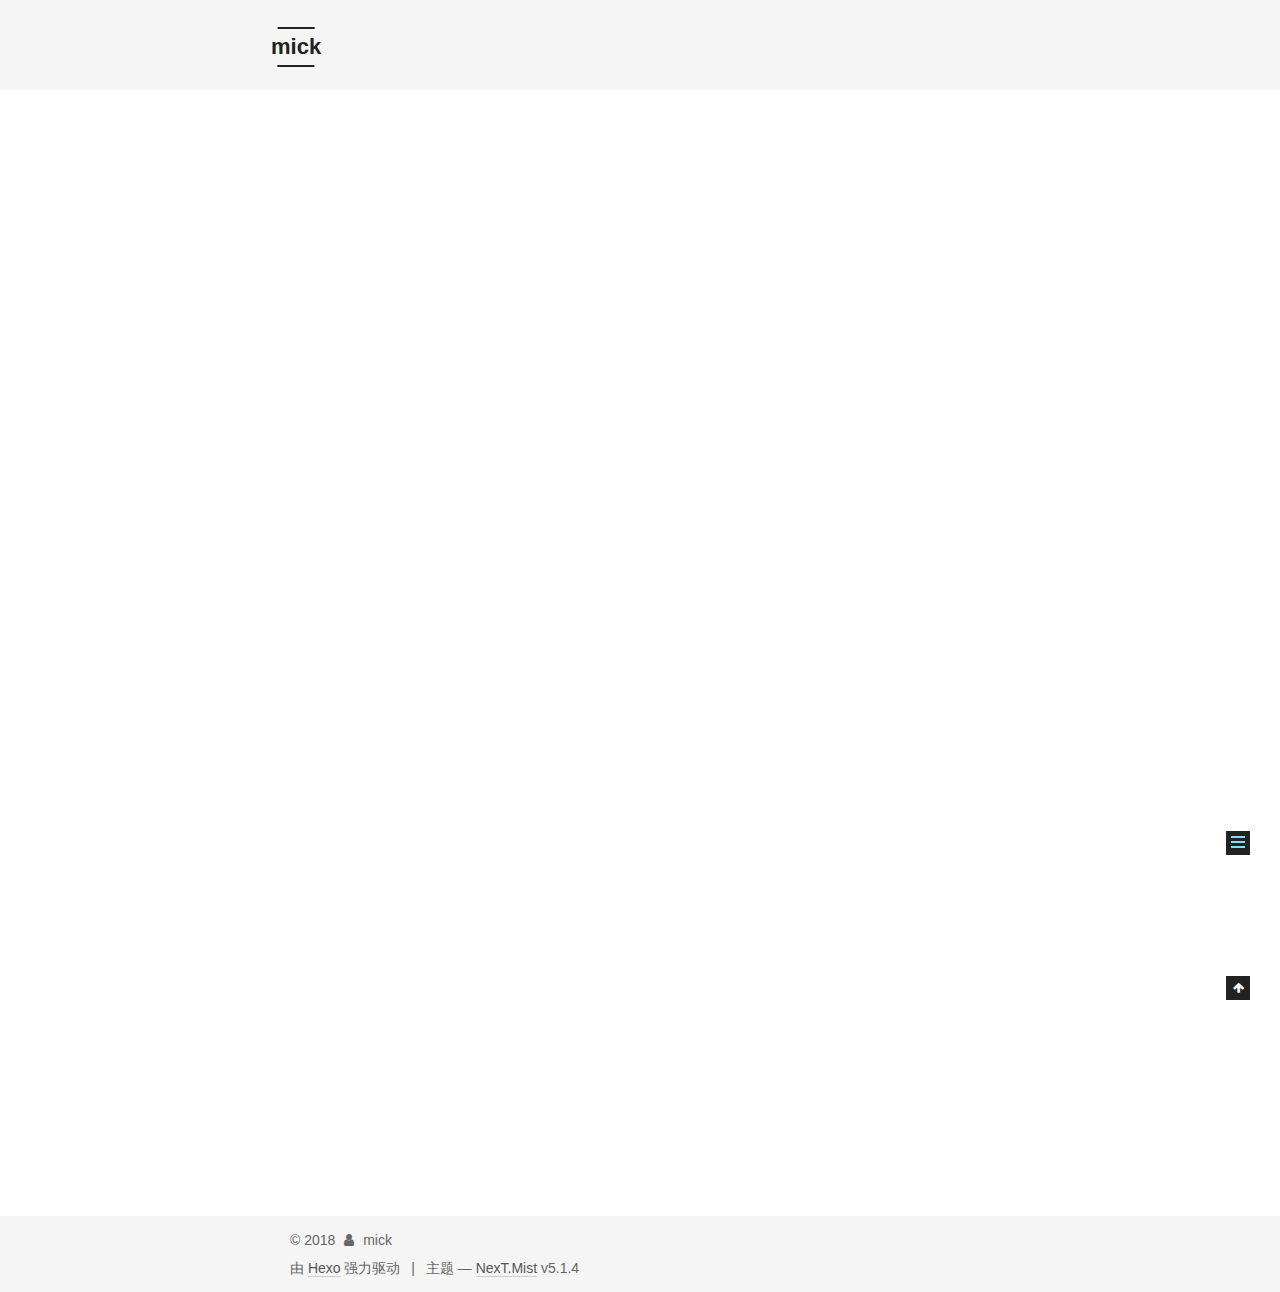
<file: 2018/11/20/hello-world/index.html>
<!DOCTYPE html>



  


<html class="theme-next mist use-motion" lang="zh-Hans">
<head><meta name="generator" content="Hexo 3.8.0">
  <meta charset="UTF-8">
<meta http-equiv="X-UA-Compatible" content="IE=edge">
<meta name="viewport" content="width=device-width, initial-scale=1, maximum-scale=1">
<meta name="theme-color" content="#222">









<meta http-equiv="Cache-Control" content="no-transform">
<meta http-equiv="Cache-Control" content="no-siteapp">
















  
  
  <link href="/lib/fancybox/source/jquery.fancybox.css?v=2.1.5" rel="stylesheet" type="text/css">







<link href="/lib/font-awesome/css/font-awesome.min.css?v=4.6.2" rel="stylesheet" type="text/css">

<link href="/css/main.css?v=5.1.4" rel="stylesheet" type="text/css">


  <link rel="apple-touch-icon" sizes="180x180" href="/images/apple-touch-icon-next.png?v=5.1.4">


  <link rel="icon" type="image/png" sizes="32x32" href="/images/favicon-32x32-next.png?v=5.1.4">


  <link rel="icon" type="image/png" sizes="16x16" href="/images/favicon-16x16-next.png?v=5.1.4">


  <link rel="mask-icon" href="/images/logo.svg?v=5.1.4" color="#222">





  <meta name="keywords" content="Hexo, NexT">










<meta name="description" content="Welcome to Hexo! This is your very first post. Check documentation for more info. If you get any problems when using Hexo, you can find the answer in troubleshooting or you can ask me on GitHub. Quick">
<meta property="og:type" content="article">
<meta property="og:title" content="Hello World">
<meta property="og:url" content="http://yoursite.com/2018/11/20/hello-world/index.html">
<meta property="og:site_name" content="mick">
<meta property="og:description" content="Welcome to Hexo! This is your very first post. Check documentation for more info. If you get any problems when using Hexo, you can find the answer in troubleshooting or you can ask me on GitHub. Quick">
<meta property="og:locale" content="zh-Hans">
<meta property="og:updated_time" content="2018-11-20T06:48:35.246Z">
<meta name="twitter:card" content="summary">
<meta name="twitter:title" content="Hello World">
<meta name="twitter:description" content="Welcome to Hexo! This is your very first post. Check documentation for more info. If you get any problems when using Hexo, you can find the answer in troubleshooting or you can ask me on GitHub. Quick">



<script type="text/javascript" id="hexo.configurations">
  var NexT = window.NexT || {};
  var CONFIG = {
    root: '/',
    scheme: 'Mist',
    version: '5.1.4',
    sidebar: {"position":"left","display":"post","offset":12,"b2t":false,"scrollpercent":false,"onmobile":false},
    fancybox: true,
    tabs: true,
    motion: {"enable":true,"async":false,"transition":{"post_block":"fadeIn","post_header":"slideDownIn","post_body":"slideDownIn","coll_header":"slideLeftIn","sidebar":"slideUpIn"}},
    duoshuo: {
      userId: '0',
      author: '博主'
    },
    algolia: {
      applicationID: '',
      apiKey: '',
      indexName: '',
      hits: {"per_page":10},
      labels: {"input_placeholder":"Search for Posts","hits_empty":"We didn't find any results for the search: ${query}","hits_stats":"${hits} results found in ${time} ms"}
    }
  };
</script>



  <link rel="canonical" href="http://yoursite.com/2018/11/20/hello-world/">





  <title>Hello World | mick</title>
  








</head>

<body itemscope="" itemtype="http://schema.org/WebPage" lang="zh-Hans">

  
  
    
  

  <div class="container sidebar-position-left page-post-detail">
    <div class="headband"></div>

    <header id="header" class="header" itemscope="" itemtype="http://schema.org/WPHeader">
      <div class="header-inner"><div class="site-brand-wrapper">
  <div class="site-meta ">
    

    <div class="custom-logo-site-title">
      <a href="/" class="brand" rel="start">
        <span class="logo-line-before"><i></i></span>
        <span class="site-title">mick</span>
        <span class="logo-line-after"><i></i></span>
      </a>
    </div>
      
        <p class="site-subtitle"></p>
      
  </div>

  <div class="site-nav-toggle">
    <button>
      <span class="btn-bar"></span>
      <span class="btn-bar"></span>
      <span class="btn-bar"></span>
    </button>
  </div>
</div>

<nav class="site-nav">
  

  
    <ul id="menu" class="menu">
      
        
        <li class="menu-item menu-item-home">
          <a href="/" rel="section">
            
              <i class="menu-item-icon fa fa-fw fa-home"></i> <br>
            
            首页
          </a>
        </li>
      
        
        <li class="menu-item menu-item-archives">
          <a href="/archives/" rel="section">
            
              <i class="menu-item-icon fa fa-fw fa-archive"></i> <br>
            
            归档
          </a>
        </li>
      

      
    </ul>
  

  
</nav>



 </div>
    </header>

    <main id="main" class="main">
      <div class="main-inner">
        <div class="content-wrap">
          <div id="content" class="content">
            

  <div id="posts" class="posts-expand">
    

  

  
  
  

  <article class="post post-type-normal" itemscope="" itemtype="http://schema.org/Article">
  
  
  
  <div class="post-block">
    <link itemprop="mainEntityOfPage" href="http://yoursite.com/2018/11/20/hello-world/">

    <span hidden itemprop="author" itemscope="" itemtype="http://schema.org/Person">
      <meta itemprop="name" content="mick">
      <meta itemprop="description" content="">
      <meta itemprop="image" content="/images/avatar.gif">
    </span>

    <span hidden itemprop="publisher" itemscope="" itemtype="http://schema.org/Organization">
      <meta itemprop="name" content="mick">
    </span>

    
      <header class="post-header">

        
        
          <h1 class="post-title" itemprop="name headline">Hello World</h1>
        

        <div class="post-meta">
          <span class="post-time">
            
              <span class="post-meta-item-icon">
                <i class="fa fa-calendar-o"></i>
              </span>
              
                <span class="post-meta-item-text">发表于</span>
              
              <time title="创建于" itemprop="dateCreated datePublished" datetime="2018-11-20T14:48:35+08:00">
                2018-11-20
              </time>
            

            

            
          </span>

          

          
            
          

          
          

          

          

          

        </div>
      </header>
    

    
    
    
    <div class="post-body" itemprop="articleBody">

      
      

      
        <p>Welcome to <a href="https://hexo.io/" target="_blank" rel="noopener">Hexo</a>! This is your very first post. Check <a href="https://hexo.io/docs/" target="_blank" rel="noopener">documentation</a> for more info. If you get any problems when using Hexo, you can find the answer in <a href="https://hexo.io/docs/troubleshooting.html" target="_blank" rel="noopener">troubleshooting</a> or you can ask me on <a href="https://github.com/hexojs/hexo/issues" target="_blank" rel="noopener">GitHub</a>.</p>
<h2 id="Quick-Start"><a href="#Quick-Start" class="headerlink" title="Quick Start"></a>Quick Start</h2><h3 id="Create-a-new-post"><a href="#Create-a-new-post" class="headerlink" title="Create a new post"></a>Create a new post</h3><figure class="highlight bash"><table><tr><td class="gutter"><pre><span class="line">1</span><br></pre></td><td class="code"><pre><span class="line">$ hexo new <span class="string">"My New Post"</span></span><br></pre></td></tr></table></figure>
<p>More info: <a href="https://hexo.io/docs/writing.html" target="_blank" rel="noopener">Writing</a></p>
<h3 id="Run-server"><a href="#Run-server" class="headerlink" title="Run server"></a>Run server</h3><figure class="highlight bash"><table><tr><td class="gutter"><pre><span class="line">1</span><br></pre></td><td class="code"><pre><span class="line">$ hexo server</span><br></pre></td></tr></table></figure>
<p>More info: <a href="https://hexo.io/docs/server.html" target="_blank" rel="noopener">Server</a></p>
<h3 id="Generate-static-files"><a href="#Generate-static-files" class="headerlink" title="Generate static files"></a>Generate static files</h3><figure class="highlight bash"><table><tr><td class="gutter"><pre><span class="line">1</span><br></pre></td><td class="code"><pre><span class="line">$ hexo generate</span><br></pre></td></tr></table></figure>
<p>More info: <a href="https://hexo.io/docs/generating.html" target="_blank" rel="noopener">Generating</a></p>
<h3 id="Deploy-to-remote-sites"><a href="#Deploy-to-remote-sites" class="headerlink" title="Deploy to remote sites"></a>Deploy to remote sites</h3><figure class="highlight bash"><table><tr><td class="gutter"><pre><span class="line">1</span><br></pre></td><td class="code"><pre><span class="line">$ hexo deploy</span><br></pre></td></tr></table></figure>
<p>More info: <a href="https://hexo.io/docs/deployment.html" target="_blank" rel="noopener">Deployment</a></p>

      
    </div>
    
    
    

    

    

    

    <footer class="post-footer">
      

      
      
      

      

      
      
    </footer>
  </div>
  
  
  
  </article>



    <div class="post-spread">
      
    </div>
  </div>


          </div>
          


          

  



        </div>
        
          
  
  <div class="sidebar-toggle">
    <div class="sidebar-toggle-line-wrap">
      <span class="sidebar-toggle-line sidebar-toggle-line-first"></span>
      <span class="sidebar-toggle-line sidebar-toggle-line-middle"></span>
      <span class="sidebar-toggle-line sidebar-toggle-line-last"></span>
    </div>
  </div>

  <aside id="sidebar" class="sidebar">
    
    <div class="sidebar-inner">

      

      
        <ul class="sidebar-nav motion-element">
          <li class="sidebar-nav-toc sidebar-nav-active" data-target="post-toc-wrap">
            文章目录
          </li>
          <li class="sidebar-nav-overview" data-target="site-overview-wrap">
            站点概览
          </li>
        </ul>
      

      <section class="site-overview-wrap sidebar-panel">
        <div class="site-overview">
          <div class="site-author motion-element" itemprop="author" itemscope="" itemtype="http://schema.org/Person">
            
              <p class="site-author-name" itemprop="name">mick</p>
              <p class="site-description motion-element" itemprop="description"></p>
          </div>

          <nav class="site-state motion-element">

            
              <div class="site-state-item site-state-posts">
              
                <a href="/archives/">
              
                  <span class="site-state-item-count">1</span>
                  <span class="site-state-item-name">日志</span>
                </a>
              </div>
            

            

            

          </nav>

          

          

          
          

          
          

          

        </div>
      </section>

      
      <!--noindex-->
        <section class="post-toc-wrap motion-element sidebar-panel sidebar-panel-active">
          <div class="post-toc">

            
              
            

            
              <div class="post-toc-content"><ol class="nav"><li class="nav-item nav-level-2"><a class="nav-link" href="#Quick-Start"><span class="nav-number">1.</span> <span class="nav-text">Quick Start</span></a><ol class="nav-child"><li class="nav-item nav-level-3"><a class="nav-link" href="#Create-a-new-post"><span class="nav-number">1.1.</span> <span class="nav-text">Create a new post</span></a></li><li class="nav-item nav-level-3"><a class="nav-link" href="#Run-server"><span class="nav-number">1.2.</span> <span class="nav-text">Run server</span></a></li><li class="nav-item nav-level-3"><a class="nav-link" href="#Generate-static-files"><span class="nav-number">1.3.</span> <span class="nav-text">Generate static files</span></a></li><li class="nav-item nav-level-3"><a class="nav-link" href="#Deploy-to-remote-sites"><span class="nav-number">1.4.</span> <span class="nav-text">Deploy to remote sites</span></a></li></ol></li></ol></div>
            

          </div>
        </section>
      <!--/noindex-->
      

      

    </div>
  </aside>


        
      </div>
    </main>

    <footer id="footer" class="footer">
      <div class="footer-inner">
        <div class="copyright">&copy; <span itemprop="copyrightYear">2018</span>
  <span class="with-love">
    <i class="fa fa-user"></i>
  </span>
  <span class="author" itemprop="copyrightHolder">mick</span>

  
</div>


  <div class="powered-by">由 <a class="theme-link" target="_blank" href="https://hexo.io">Hexo</a> 强力驱动</div>



  <span class="post-meta-divider">|</span>



  <div class="theme-info">主题 &mdash; <a class="theme-link" target="_blank" href="https://github.com/iissnan/hexo-theme-next">NexT.Mist</a> v5.1.4</div>




        







        
      </div>
    </footer>

    
      <div class="back-to-top">
        <i class="fa fa-arrow-up"></i>
        
      </div>
    

    

  </div>

  

<script type="text/javascript">
  if (Object.prototype.toString.call(window.Promise) !== '[object Function]') {
    window.Promise = null;
  }
</script>









  












  
  
    <script type="text/javascript" src="/lib/jquery/index.js?v=2.1.3"></script>
  

  
  
    <script type="text/javascript" src="/lib/fastclick/lib/fastclick.min.js?v=1.0.6"></script>
  

  
  
    <script type="text/javascript" src="/lib/jquery_lazyload/jquery.lazyload.js?v=1.9.7"></script>
  

  
  
    <script type="text/javascript" src="/lib/velocity/velocity.min.js?v=1.2.1"></script>
  

  
  
    <script type="text/javascript" src="/lib/velocity/velocity.ui.min.js?v=1.2.1"></script>
  

  
  
    <script type="text/javascript" src="/lib/fancybox/source/jquery.fancybox.pack.js?v=2.1.5"></script>
  


  


  <script type="text/javascript" src="/js/src/utils.js?v=5.1.4"></script>

  <script type="text/javascript" src="/js/src/motion.js?v=5.1.4"></script>



  
  

  
  <script type="text/javascript" src="/js/src/scrollspy.js?v=5.1.4"></script>
<script type="text/javascript" src="/js/src/post-details.js?v=5.1.4"></script>



  


  <script type="text/javascript" src="/js/src/bootstrap.js?v=5.1.4"></script>



  


  




	





  





  












  





  

  

  

  
  

  

  

  

</body>
</html>
</file>
<file: css/main.css>
/* normalize.css v3.0.2 | MIT License | git.io/normalize */
html {
  font-family: sans-serif; /* 1 */
  -ms-text-size-adjust: 100%; /* 2 */
  -webkit-text-size-adjust: 100%; /* 2 */
}
body {
  margin: 0;
}
article,
aside,
details,
figcaption,
figure,
footer,
header,
hgroup,
main,
menu,
nav,
section,
summary {
  display: block;
}
audio,
canvas,
progress,
video {
  display: inline-block; /* 1 */
  vertical-align: baseline; /* 2 */
}
audio:not([controls]) {
  display: none;
  height: 0;
}
[hidden],
template {
  display: none;
}
a {
  background-color: transparent;
}
a:active,
a:hover {
  outline: 0;
}
abbr[title] {
  border-bottom: 1px dotted;
}
b,
strong {
  font-weight: bold;
}
dfn {
  font-style: italic;
}
h1 {
  font-size: 2em;
  margin: 0.67em 0;
}
mark {
  background: #ff0;
  color: #000;
}
small {
  font-size: 80%;
}
sub,
sup {
  font-size: 75%;
  line-height: 0;
  position: relative;
  vertical-align: baseline;
}
sup {
  top: -0.5em;
}
sub {
  bottom: -0.25em;
}
img {
  border: 0;
}
svg:not(:root) {
  overflow: hidden;
}
figure {
  margin: 1em 40px;
}
hr {
  -moz-box-sizing: content-box;
  box-sizing: content-box;
  height: 0;
}
pre {
  overflow: auto;
}
code,
kbd,
pre,
samp {
  font-family: monospace, monospace;
  font-size: 1em;
}
button,
input,
optgroup,
select,
textarea {
  color: inherit; /* 1 */
  font: inherit; /* 2 */
  margin: 0; /* 3 */
}
button {
  overflow: visible;
}
button,
select {
  text-transform: none;
}
button,
html input[type="button"],
input[type="reset"],
input[type="submit"] {
  -webkit-appearance: button; /* 2 */
  cursor: pointer; /* 3 */
}
button[disabled],
html input[disabled] {
  cursor: default;
}
button::-moz-focus-inner,
input::-moz-focus-inner {
  border: 0;
  padding: 0;
}
input {
  line-height: normal;
}
input[type="checkbox"],
input[type="radio"] {
  box-sizing: border-box; /* 1 */
  padding: 0; /* 2 */
}
input[type="number"]::-webkit-inner-spin-button,
input[type="number"]::-webkit-outer-spin-button {
  height: auto;
}
input[type="search"] {
  -webkit-appearance: textfield; /* 1 */
  -moz-box-sizing: content-box;
  -webkit-box-sizing: content-box; /* 2 */
  box-sizing: content-box;
}
input[type="search"]::-webkit-search-cancel-button,
input[type="search"]::-webkit-search-decoration {
  -webkit-appearance: none;
}
fieldset {
  border: 1px solid #c0c0c0;
  margin: 0 2px;
  padding: 0.35em 0.625em 0.75em;
}
legend {
  border: 0; /* 1 */
  padding: 0; /* 2 */
}
textarea {
  overflow: auto;
}
optgroup {
  font-weight: bold;
}
table {
  border-collapse: collapse;
  border-spacing: 0;
}
td,
th {
  padding: 0;
}
::selection {
  background: #262a30;
  color: #fff;
}
body {
  position: relative;
  font-family: 'Lato', "PingFang SC", "Microsoft YaHei", sans-serif;
  font-size: 14px;
  line-height: 2;
  color: #555;
  background: #fff;
}
@media (max-width: 767px) {
  body {
    padding-right: 0 !important;
  }
}
@media (min-width: 768px) and (max-width: 991px) {
  body {
    padding-right: 0 !important;
  }
}
@media (min-width: 1600px) {
  body {
    font-size: 16px;
  }
}
h1,
h2,
h3,
h4,
h5,
h6 {
  margin: 0;
  padding: 0;
  font-weight: bold;
  line-height: 1.5;
  font-family: 'Lato', "PingFang SC", "Microsoft YaHei", sans-serif;
}
h2,
h3,
h4,
h5,
h6 {
  margin: 20px 0 15px;
}
h1 {
  font-size: 24px;
}
@media (max-width: 767px) {
  h1 {
    font-size: 20px;
  }
}
h2 {
  font-size: 22px;
}
@media (max-width: 767px) {
  h2 {
    font-size: 18px;
  }
}
h3 {
  font-size: 20px;
}
@media (max-width: 767px) {
  h3 {
    font-size: 16px;
  }
}
h4 {
  font-size: 18px;
}
@media (max-width: 767px) {
  h4 {
    font-size: 14px;
  }
}
h5 {
  font-size: 16px;
}
@media (max-width: 767px) {
  h5 {
    font-size: 12px;
  }
}
h6 {
  font-size: 14px;
}
@media (max-width: 767px) {
  h6 {
    font-size: 10px;
  }
}
p {
  margin: 0 0 20px 0;
}
a {
  color: #555;
  text-decoration: none;
  outline: none;
  border-bottom: 1px solid #999;
  word-wrap: break-word;
}
a:hover {
  color: #222;
  border-bottom-color: #222;
}
blockquote {
  margin: 0;
  padding: 0;
}
img {
  display: block;
  margin: auto;
  max-width: 100%;
  height: auto;
}
hr {
  margin: 40px 0;
  height: 3px;
  border: none;
  background-color: #ddd;
  background-image: repeating-linear-gradient(-45deg, #fff, #fff 4px, transparent 4px, transparent 8px);
}
blockquote {
  padding: 0 15px;
  color: #666;
  border-left: 4px solid #ddd;
}
blockquote cite::before {
  content: "-";
  padding: 0 5px;
}
dt {
  font-weight: 700;
}
dd {
  margin: 0;
  padding: 0;
}
kbd {
  border: 1px solid #ccc;
  border-radius: 0.2em;
  box-shadow: 0.1em 0.1em 0.2em rgba(0,0,0,0.1);
  background-color: #f9f9f9;
  font-family: inherit;
  background-image: -webkit-linear-gradient(top, #eee, #fff, #eee);
  padding: 0.1em 0.3em;
  white-space: nowrap;
}
.text-left {
  text-align: left;
}
.text-center {
  text-align: center;
}
.text-right {
  text-align: right;
}
.text-justify {
  text-align: justify;
}
.text-nowrap {
  white-space: nowrap;
}
.text-lowercase {
  text-transform: lowercase;
}
.text-uppercase {
  text-transform: uppercase;
}
.text-capitalize {
  text-transform: capitalize;
}
.center-block {
  display: block;
  margin-left: auto;
  margin-right: auto;
}
.clearfix:before,
.clearfix:after {
  content: " ";
  display: table;
}
.clearfix:after {
  clear: both;
}
.pullquote {
  width: 45%;
}
.pullquote.left {
  float: left;
  margin-left: 5px;
  margin-right: 10px;
}
.pullquote.right {
  float: right;
  margin-left: 10px;
  margin-right: 5px;
}
.affix.affix.affix {
  position: fixed;
}
.translation {
  margin-top: -20px;
  font-size: 14px;
  color: #999;
}
.scrollbar-measure {
  width: 100px;
  height: 100px;
  overflow: scroll;
  position: absolute;
  top: -9999px;
}
.use-motion .motion-element {
  opacity: 0;
}
table {
  margin: 20px 0;
  width: 100%;
  border-collapse: collapse;
  border-spacing: 0;
  border: 1px solid #ddd;
  font-size: 14px;
  table-layout: fixed;
  word-wrap: break-all;
}
table>tbody>tr:nth-of-type(odd) {
  background-color: #f9f9f9;
}
table>tbody>tr:hover {
  background-color: #f5f5f5;
}
caption,
th,
td {
  padding: 8px;
  text-align: left;
  vertical-align: middle;
  font-weight: normal;
}
th,
td {
  border-bottom: 3px solid #ddd;
  border-right: 1px solid #eee;
}
th {
  padding-bottom: 10px;
  font-weight: 700;
}
td {
  border-bottom-width: 1px;
}
html,
body {
  height: 100%;
}
.container {
  position: relative;
  min-height: 100%;
}
.header-inner {
  margin: 0 auto;
  padding: 100px 0 70px;
  width: 700px;
}
@media (min-width: 1600px) {
  .container .header-inner {
    width: 900px;
  }
}
.main {
  padding-bottom: 150px;
}
.main-inner {
  margin: 0 auto;
  width: 700px;
}
@media (min-width: 1600px) {
  .container .main-inner {
    width: 900px;
  }
}
.footer {
  position: absolute;
  left: 0;
  bottom: 0;
  width: 100%;
  min-height: 50px;
}
.footer-inner {
  box-sizing: border-box;
  margin: 20px auto;
  width: 700px;
}
@media (min-width: 1600px) {
  .container .footer-inner {
    width: 900px;
  }
}
pre,
.highlight {
  overflow: auto;
  margin: 20px 0;
  padding: 0;
  font-size: 13px;
  color: #4d4d4c;
  background: #f7f7f7;
  line-height: 1.6;
}
pre,
code {
  font-family: consolas, Menlo, "PingFang SC", "Microsoft YaHei", monospace;
}
code {
  padding: 2px 4px;
  word-wrap: break-word;
  color: #555;
  background: #eee;
  border-radius: 3px;
  font-size: 13px;
}
pre {
  padding: 10px;
}
pre code {
  padding: 0;
  color: #4d4d4c;
  background: none;
  text-shadow: none;
}
.highlight {
  border-radius: 1px;
}
.highlight pre {
  border: none;
  margin: 0;
  padding: 10px 0;
}
.highlight table {
  margin: 0;
  width: auto;
  border: none;
}
.highlight td {
  border: none;
  padding: 0;
}
.highlight figcaption {
  font-size: 1em;
  color: #4d4d4c;
  line-height: 1em;
  margin-bottom: 1em;
}
.highlight figcaption:before,
.highlight figcaption:after {
  content: " ";
  display: table;
}
.highlight figcaption:after {
  clear: both;
}
.highlight figcaption a {
  float: right;
  color: #4d4d4c;
}
.highlight figcaption a:hover {
  border-bottom-color: #4d4d4c;
}
.highlight .gutter pre {
  padding-left: 10px;
  padding-right: 10px;
  color: #869194;
  text-align: right;
  background-color: #eff2f3;
}
.highlight .code pre {
  width: 100%;
  padding-left: 10px;
  padding-right: 10px;
  background-color: #f7f7f7;
}
.highlight .line {
  height: 20px;
}
.gutter {
  -webkit-user-select: none;
  -moz-user-select: none;
  -ms-user-select: none;
  user-select: none;
}
.gist table {
  width: auto;
}
.gist table td {
  border: none;
}
pre .deletion {
  background: #fdd;
}
pre .addition {
  background: #dfd;
}
pre .meta {
  color: #8959a8;
}
pre .comment {
  color: #8e908c;
}
pre .variable,
pre .attribute,
pre .tag,
pre .regexp,
pre .ruby .constant,
pre .xml .tag .title,
pre .xml .pi,
pre .xml .doctype,
pre .html .doctype,
pre .css .id,
pre .css .class,
pre .css .pseudo {
  color: #c82829;
}
pre .number,
pre .preprocessor,
pre .built_in,
pre .literal,
pre .params,
pre .constant,
pre .command {
  color: #f5871f;
}
pre .ruby .class .title,
pre .css .rules .attribute,
pre .string,
pre .value,
pre .inheritance,
pre .header,
pre .ruby .symbol,
pre .xml .cdata,
pre .special,
pre .number,
pre .formula {
  color: #718c00;
}
pre .title,
pre .css .hexcolor {
  color: #3e999f;
}
pre .function,
pre .python .decorator,
pre .python .title,
pre .ruby .function .title,
pre .ruby .title .keyword,
pre .perl .sub,
pre .javascript .title,
pre .coffeescript .title {
  color: #4271ae;
}
pre .keyword,
pre .javascript .function {
  color: #8959a8;
}
.full-image.full-image.full-image.full-image {
  border: none;
  max-width: 100%;
  width: auto;
  margin: 20px auto 25px;
}
@media (min-width: 992px) {
  .full-image.full-image.full-image.full-image {
    max-width: none;
    width: 110%;
    margin: 25px -5%;
  }
}
.blockquote-center,
.page-home .post-type-quote blockquote,
.page-post-detail .post-type-quote blockquote {
  position: relative;
  margin: 40px 0;
  padding: 0;
  border-left: none;
  text-align: center;
}
.blockquote-center::before,
.page-home .post-type-quote blockquote::before,
.page-post-detail .post-type-quote blockquote::before,
.blockquote-center::after,
.page-home .post-type-quote blockquote::after,
.page-post-detail .post-type-quote blockquote::after {
  position: absolute;
  content: ' ';
  display: block;
  width: 100%;
  height: 24px;
  opacity: 0.2;
  background-repeat: no-repeat;
  background-position: 0 -6px;
  background-size: 22px 22px;
}
.blockquote-center::before,
.page-home .post-type-quote blockquote::before,
.page-post-detail .post-type-quote blockquote::before {
  top: -20px;
  background-image: url("../images/quote-l.svg");
  border-top: 1px solid #ccc;
}
.blockquote-center::after,
.page-home .post-type-quote blockquote::after,
.page-post-detail .post-type-quote blockquote::after {
  bottom: -20px;
  background-image: url("../images/quote-r.svg");
  border-bottom: 1px solid #ccc;
  background-position: 100% 8px;
}
.blockquote-center p,
.page-home .post-type-quote blockquote p,
.page-post-detail .post-type-quote blockquote p,
.blockquote-center div,
.page-home .post-type-quote blockquote div,
.page-post-detail .post-type-quote blockquote div {
  text-align: center;
}
.post .post-body .group-picture img {
  box-sizing: border-box;
  padding: 0 3px;
  border: none;
}
.post .group-picture-row {
  overflow: hidden;
  margin-top: 6px;
}
.post .group-picture-row:first-child {
  margin-top: 0;
}
.post .group-picture-column {
  float: left;
}
.page-post-detail .post-body .group-picture-column {
  float: none;
  margin-top: 10px;
  width: auto !important;
}
.page-post-detail .post-body .group-picture-column img {
  margin: 0 auto;
}
.page-archive .group-picture-container {
  overflow: hidden;
}
.page-archive .group-picture-row {
  float: left;
}
.page-archive .group-picture-row:first-child {
  margin-top: 6px;
}
.page-archive .group-picture-column {
  max-width: 150px;
  max-height: 150px;
}
.post-body .note {
  position: relative;
  padding: 15px;
  margin-bottom: 20px;
  border: 1px solid #eee;
  border-left-width: 5px;
  border-radius: 3px;
}
.post-body .note h2,
.post-body .note h3,
.post-body .note h4,
.post-body .note h5,
.post-body .note h6 {
  margin-top: 0;
  margin-bottom: 0;
  border-bottom: initial;
  padding-top: 0 !important;
}
.post-body .note p:first-child,
.post-body .note ul:first-child,
.post-body .note ol:first-child,
.post-body .note table:first-child,
.post-body .note pre:first-child,
.post-body .note blockquote:first-child {
  margin-top: 0;
}
.post-body .note p:last-child,
.post-body .note ul:last-child,
.post-body .note ol:last-child,
.post-body .note table:last-child,
.post-body .note pre:last-child,
.post-body .note blockquote:last-child {
  margin-bottom: 0;
}
.post-body .note.default {
  border-left-color: #777;
}
.post-body .note.default h2,
.post-body .note.default h3,
.post-body .note.default h4,
.post-body .note.default h5,
.post-body .note.default h6 {
  color: #777;
}
.post-body .note.primary {
  border-left-color: #6f42c1;
}
.post-body .note.primary h2,
.post-body .note.primary h3,
.post-body .note.primary h4,
.post-body .note.primary h5,
.post-body .note.primary h6 {
  color: #6f42c1;
}
.post-body .note.info {
  border-left-color: #428bca;
}
.post-body .note.info h2,
.post-body .note.info h3,
.post-body .note.info h4,
.post-body .note.info h5,
.post-body .note.info h6 {
  color: #428bca;
}
.post-body .note.success {
  border-left-color: #5cb85c;
}
.post-body .note.success h2,
.post-body .note.success h3,
.post-body .note.success h4,
.post-body .note.success h5,
.post-body .note.success h6 {
  color: #5cb85c;
}
.post-body .note.warning {
  border-left-color: #f0ad4e;
}
.post-body .note.warning h2,
.post-body .note.warning h3,
.post-body .note.warning h4,
.post-body .note.warning h5,
.post-body .note.warning h6 {
  color: #f0ad4e;
}
.post-body .note.danger {
  border-left-color: #d9534f;
}
.post-body .note.danger h2,
.post-body .note.danger h3,
.post-body .note.danger h4,
.post-body .note.danger h5,
.post-body .note.danger h6 {
  color: #d9534f;
}
.post-body .label {
  display: inline;
  padding: 0 2px;
  white-space: nowrap;
}
.post-body .label.default {
  background-color: #f0f0f0;
}
.post-body .label.primary {
  background-color: #efe6f7;
}
.post-body .label.info {
  background-color: #e5f2f8;
}
.post-body .label.success {
  background-color: #e7f4e9;
}
.post-body .label.warning {
  background-color: #fcf6e1;
}
.post-body .label.danger {
  background-color: #fae8eb;
}
.post-body .tabs {
  position: relative;
  display: block;
  margin-bottom: 20px;
  padding-top: 10px;
}
.post-body .tabs ul.nav-tabs {
  margin: 0;
  padding: 0;
  display: flex;
  margin-bottom: -1px;
}
@media (max-width: 413px) {
  .post-body .tabs ul.nav-tabs {
    display: block;
    margin-bottom: 5px;
  }
}
.post-body .tabs ul.nav-tabs li.tab {
  list-style-type: none !important;
  margin: 0 0.25em 0 0;
  border-top: 3px solid transparent;
  border-left: 1px solid transparent;
  border-right: 1px solid transparent;
}
@media (max-width: 413px) {
  .post-body .tabs ul.nav-tabs li.tab {
    margin: initial;
    border-top: 1px solid transparent;
    border-left: 3px solid transparent;
    border-right: 1px solid transparent;
    border-bottom: 1px solid transparent;
  }
}
.post-body .tabs ul.nav-tabs li.tab a {
  outline: 0;
  border-bottom: initial;
  display: block;
  line-height: 1.8em;
  padding: 0.25em 0.75em;
  transition-duration: 0.2s;
  transition-timing-function: ease-out;
  transition-delay: 0s;
}
.post-body .tabs ul.nav-tabs li.tab a i {
  width: 1.285714285714286em;
}
.post-body .tabs ul.nav-tabs li.tab.active {
  border-top: 3px solid #fc6423;
  border-left: 1px solid #ddd;
  border-right: 1px solid #ddd;
  background-color: #fff;
}
@media (max-width: 413px) {
  .post-body .tabs ul.nav-tabs li.tab.active {
    border-top: 1px solid #ddd;
    border-left: 3px solid #fc6423;
    border-right: 1px solid #ddd;
    border-bottom: 1px solid #ddd;
  }
}
.post-body .tabs ul.nav-tabs li.tab.active a {
  cursor: default;
  color: #555;
}
.post-body .tabs .tab-content {
  background-color: #fff;
}
.post-body .tabs .tab-content .tab-pane {
  border: 1px solid #ddd;
  padding: 20px 20px 0 20px;
}
.post-body .tabs .tab-content .tab-pane:not(.active) {
  display: none !important;
}
.post-body .tabs .tab-content .tab-pane.active {
  display: block !important;
}
.btn {
  display: inline-block;
  padding: 0 20px;
  font-size: 14px;
  color: #555;
  background: transparent;
  border: 2px solid #222;
  text-decoration: none;
  border-radius: 0;
  transition-property: background-color;
  transition-duration: 0.2s;
  transition-timing-function: ease-in-out;
  transition-delay: 0s;
  line-height: 2;
}
.btn:hover {
  border-color: #222;
  color: #222;
  background: #fff;
}
.btn +.btn {
  margin: 0 0 8px 8px;
}
.btn .fa-fw {
  width: 1.285714285714286em;
  text-align: left;
}
.btn-bar {
  display: block;
  width: 22px;
  height: 2px;
  background: #555;
  border-radius: 1px;
}
.btn-bar+.btn-bar {
  margin-top: 4px;
}
.pagination {
  margin: 120px 0 40px;
  text-align: center;
  border-top: 1px solid #eee;
}
.page-number-basic,
.pagination .prev,
.pagination .next,
.pagination .page-number,
.pagination .space {
  display: inline-block;
  position: relative;
  top: -1px;
  margin: 0 10px;
  padding: 0 11px;
}
@media (max-width: 767px) {
  .page-number-basic,
  .pagination .prev,
  .pagination .next,
  .pagination .page-number,
  .pagination .space {
    margin: 0 5px;
  }
}
.pagination .prev,
.pagination .next,
.pagination .page-number {
  border-bottom: 0;
  border-top: 1px solid #eee;
  transition-property: border-color;
  transition-duration: 0.2s;
  transition-timing-function: ease-in-out;
  transition-delay: 0s;
}
.pagination .prev:hover,
.pagination .next:hover,
.pagination .page-number:hover {
  border-top-color: #222;
}
.pagination .space {
  padding: 0;
  margin: 0;
}
.pagination .prev {
  margin-left: 0;
}
.pagination .next {
  margin-right: 0;
}
.pagination .page-number.current {
  color: #fff;
  background: #ccc;
  border-top-color: #ccc;
}
@media (max-width: 767px) {
  .pagination {
    border-top: none;
  }
  .pagination .prev,
  .pagination .next,
  .pagination .page-number {
    margin-bottom: 10px;
    border-top: 0;
    border-bottom: 1px solid #eee;
    padding: 0 10px;
  }
  .pagination .prev:hover,
  .pagination .next:hover,
  .pagination .page-number:hover {
    border-bottom-color: #222;
  }
}
.comments {
  margin: 60px 20px 0;
}
.tag-cloud {
  text-align: center;
}
.tag-cloud a {
  display: inline-block;
  margin: 10px;
}
.back-to-top {
  box-sizing: border-box;
  position: fixed;
  bottom: -100px;
  right: 30px;
  z-index: 1050;
  padding: 0 6px;
  width: 24px;
  background: #222;
  font-size: 12px;
  opacity: 1;
  color: #fff;
  cursor: pointer;
  text-align: center;
  -webkit-transform: translateZ(0);
  transition-property: bottom;
  transition-duration: 0.2s;
  transition-timing-function: ease-in-out;
  transition-delay: 0s;
}
@media (min-width: 768px) and (max-width: 991px) {
  .back-to-top {
    display: none !important;
  }
}
@media (max-width: 767px) {
  .back-to-top {
    display: none !important;
  }
}
.back-to-top.back-to-top-on {
  bottom: 19px;
}
.header {
  background: transparent;
}
.header-inner {
  position: relative;
}
.headband {
  height: 3px;
  background: #222;
}
.site-meta {
  margin: 0;
  text-align: left;
}
@media (max-width: 767px) {
  .site-meta {
    text-align: center;
  }
}
.brand {
  position: relative;
  display: inline-block;
  padding: 0 40px;
  color: #222;
  background: #222;
  border-bottom: none;
}
.brand:hover {
  color: #222;
}
.logo {
  display: inline-block;
  margin-right: 5px;
  line-height: 36px;
  vertical-align: top;
}
.site-title {
  display: inline-block;
  vertical-align: top;
  line-height: 36px;
  font-size: 20px;
  font-weight: normal;
  font-family: 'Lato', "PingFang SC", "Microsoft YaHei", sans-serif;
}
.site-subtitle {
  margin-top: 10px;
  font-size: 13px;
  color: #999;
}
.use-motion .brand {
  opacity: 0;
}
.use-motion .logo,
.use-motion .site-title,
.use-motion .site-subtitle {
  opacity: 0;
  position: relative;
  top: -10px;
}
.site-nav-toggle {
  display: none;
  position: absolute;
  top: 10px;
  left: 10px;
}
@media (max-width: 767px) {
  .site-nav-toggle {
    display: block;
  }
}
.site-nav-toggle button {
  margin-top: 2px;
  padding: 9px 10px;
  background: transparent;
  border: none;
}
@media (max-width: 767px) {
  .site-nav {
    display: none;
    margin: 0 -10px;
    padding: 0 10px;
    clear: both;
    border-top: 1px solid #ddd;
  }
}
@media (min-width: 768px) and (max-width: 991px) {
  .site-nav {
    display: block !important;
  }
}
@media (min-width: 992px) {
  .site-nav {
    display: block !important;
  }
}
.menu {
  margin-top: 20px;
  padding-left: 0;
  text-align: center;
}
.menu .menu-item {
  display: inline-block;
  margin: 0 10px;
  list-style: none;
}
@media screen and (max-width: 767px) {
  .menu .menu-item {
    margin-top: 10px;
  }
}
.menu .menu-item a {
  display: block;
  font-size: 13px;
  line-height: inherit;
  border-bottom: 1px solid transparent;
  transition-property: border-color;
  transition-duration: 0.2s;
  transition-timing-function: ease-in-out;
  transition-delay: 0s;
}
.menu .menu-item a:hover {
  border-bottom-color: #222;
}
.menu .menu-item .fa {
  margin-right: 5px;
}
.use-motion .menu-item {
  opacity: 0;
}
.post-body {
  font-family: 'Lato', "PingFang SC", "Microsoft YaHei", sans-serif;
}
@media (max-width: 767px) {
  .post-body {
    word-break: break-word;
  }
}
.post-body .fancybox img {
  display: block !important;
  margin: 0 auto;
  cursor: pointer;
  cursor: zoom-in;
  cursor: -webkit-zoom-in;
}
.post-body .image-caption,
.post-body .figure .caption {
  margin: -20px auto 15px;
  text-align: center;
  font-size: 14px;
  color: #999;
  font-weight: bold;
  line-height: 1;
}
.post-sticky-flag {
  display: inline-block;
  font-size: 16px;
  -ms-transform: rotate(30deg);
  -webkit-transform: rotate(30deg);
  -moz-transform: rotate(30deg);
  -ms-transform: rotate(30deg);
  -o-transform: rotate(30deg);
  transform: rotate(30deg);
}
.use-motion .post-block,
.use-motion .pagination,
.use-motion .comments {
  opacity: 0;
}
.use-motion .post-header {
  opacity: 0;
}
.use-motion .post-body {
  opacity: 0;
}
.use-motion .collection-title {
  opacity: 0;
}
.posts-expand {
  padding-top: 40px;
}
@media (max-width: 767px) {
  .posts-expand {
    margin: 0 20px;
  }
  .post-body pre .gutter pre {
    padding-right: 10px;
  }
  .post-body .highlight {
    margin-left: 0px;
    margin-right: 0px;
    padding: 0;
  }
  .post-body .highlight .gutter pre {
    padding-right: 10px;
  }
}
@media (min-width: 992px) {
  .posts-expand .post-body {
    text-align: justify;
  }
}
.posts-expand .post-body h2,
.posts-expand .post-body h3,
.posts-expand .post-body h4,
.posts-expand .post-body h5,
.posts-expand .post-body h6 {
  padding-top: 10px;
}
.posts-expand .post-body h2 .header-anchor,
.posts-expand .post-body h3 .header-anchor,
.posts-expand .post-body h4 .header-anchor,
.posts-expand .post-body h5 .header-anchor,
.posts-expand .post-body h6 .header-anchor {
  float: right;
  margin-left: 10px;
  color: #ccc;
  border-bottom-style: none;
  visibility: hidden;
}
.posts-expand .post-body h2 .header-anchor:hover,
.posts-expand .post-body h3 .header-anchor:hover,
.posts-expand .post-body h4 .header-anchor:hover,
.posts-expand .post-body h5 .header-anchor:hover,
.posts-expand .post-body h6 .header-anchor:hover {
  color: inherit;
}
.posts-expand .post-body h2:hover .header-anchor,
.posts-expand .post-body h3:hover .header-anchor,
.posts-expand .post-body h4:hover .header-anchor,
.posts-expand .post-body h5:hover .header-anchor,
.posts-expand .post-body h6:hover .header-anchor {
  visibility: visible;
}
.posts-expand .post-body ul li {
  list-style: circle;
}
.posts-expand .post-body img {
  box-sizing: border-box;
  margin: auto;
  padding: 3px;
  border: 1px solid #ddd;
}
.posts-expand .post-body .fancybox img {
  margin: 0 auto 25px;
}
@media (max-width: 767px) {
  .posts-collapse {
    margin: 0 20px;
  }
  .posts-collapse .post-title,
  .posts-collapse .post-meta {
    display: block;
    width: auto;
    text-align: left;
  }
}
.posts-collapse {
  position: relative;
  z-index: 1010;
  margin-left: 0;
}
.posts-collapse::after {
  content: " ";
  position: absolute;
  top: 20px;
  left: 0;
  margin-left: -2px;
  width: 4px;
  height: 100%;
  background: #f5f5f5;
  z-index: -1;
}
@media (max-width: 767px) {
  .posts-collapse {
    margin: 0 20px;
  }
}
.posts-collapse .collection-title {
  position: relative;
  margin: 60px 0;
}
.posts-collapse .collection-title h1,
.posts-collapse .collection-title h2 {
  margin-left: 20px;
}
.posts-collapse .collection-title small {
  color: #bbb;
  margin-left: 5px;
}
.posts-collapse .collection-title::before {
  content: " ";
  position: absolute;
  left: 0;
  top: 50%;
  margin-left: -4px;
  margin-top: -4px;
  width: 8px;
  height: 8px;
  background: #bbb;
  border-radius: 50%;
}
.posts-collapse .post {
  margin: 30px 0;
}
.posts-collapse .post-header {
  position: relative;
  transition-duration: 0.2s;
  transition-timing-function: ease-in-out;
  transition-delay: 0s;
  transition-property: border;
  border-bottom: 1px dashed #ccc;
}
.posts-collapse .post-header::before {
  content: " ";
  position: absolute;
  left: 0;
  top: 12px;
  width: 6px;
  height: 6px;
  margin-left: -4px;
  background: #bbb;
  border-radius: 50%;
  border: 1px solid #fff;
  transition-duration: 0.2s;
  transition-timing-function: ease-in-out;
  transition-delay: 0s;
  transition-property: background;
}
.posts-collapse .post-header:hover {
  border-bottom-color: #666;
}
.posts-collapse .post-header:hover::before {
  background: #222;
}
.posts-collapse .post-meta {
  position: absolute;
  font-size: 12px;
  left: 20px;
  top: 5px;
}
.posts-collapse .post-comments-count {
  display: none;
}
.posts-collapse .post-title {
  margin-left: 60px;
  font-size: 16px;
  font-weight: normal;
  line-height: inherit;
}
.posts-collapse .post-title::after {
  margin-left: 3px;
  opacity: 0.6;
}
.posts-collapse .post-title a {
  color: #666;
  border-bottom: none;
}
.page-home .post-type-quote .post-header,
.page-post-detail .post-type-quote .post-header,
.page-home .post-type-quote .post-tags,
.page-post-detail .post-type-quote .post-tags {
  display: none;
}
.posts-expand .post-title {
  text-align: center;
  word-break: break-word;
  font-weight: 400;
}
.posts-expand .post-title-link {
  display: inline-block;
  position: relative;
  color: #555;
  border-bottom: none;
  line-height: 1.2;
  vertical-align: top;
}
.posts-expand .post-title-link::before {
  content: "";
  position: absolute;
  width: 100%;
  height: 2px;
  bottom: 0;
  left: 0;
  background-color: #000;
  visibility: hidden;
  -webkit-transform: scaleX(0);
  -moz-transform: scaleX(0);
  -ms-transform: scaleX(0);
  -o-transform: scaleX(0);
  transform: scaleX(0);
  transition-duration: 0.2s;
  transition-timing-function: ease-in-out;
  transition-delay: 0s;
}
.posts-expand .post-title-link:hover::before {
  visibility: visible;
  -webkit-transform: scaleX(1);
  -moz-transform: scaleX(1);
  -ms-transform: scaleX(1);
  -o-transform: scaleX(1);
  transform: scaleX(1);
}
.posts-expand .post-title-link .fa {
  font-size: 16px;
}
.posts-expand .post-meta {
  margin: 3px 0 60px 0;
  color: #999;
  font-family: 'Lato', "PingFang SC", "Microsoft YaHei", sans-serif;
  font-size: 12px;
  text-align: center;
}
.posts-expand .post-meta .post-category-list {
  display: inline-block;
  margin: 0;
  padding: 3px;
}
.posts-expand .post-meta .post-category-list-link {
  color: #999;
}
.posts-expand .post-meta .post-description {
  font-size: 14px;
  margin-top: 2px;
}
.post-meta-divider {
  margin: 0 0.5em;
}
.post-meta-item-icon {
  margin-right: 3px;
}
@media (min-width: 768px) and (max-width: 991px) {
  .post-meta-item-icon {
    display: inline-block;
  }
}
@media (max-width: 767px) {
  .post-meta-item-icon {
    display: inline-block;
  }
}
@media (min-width: 768px) and (max-width: 991px) {
  .post-meta-item-text {
    display: none;
  }
}
@media (max-width: 767px) {
  .post-meta-item-text {
    display: none;
  }
}
@media (max-width: 767px) {
  .posts-expand .post-comments-count {
    display: none;
  }
}
.post-button {
  margin-top: 40px;
}
.posts-expand .post-tags {
  margin-top: 40px;
  text-align: center;
}
.posts-expand .post-tags a {
  display: inline-block;
  margin-right: 10px;
  font-size: 13px;
}
.post-nav {
  display: table;
  margin-top: 15px;
  width: 100%;
  border-top: 1px solid #eee;
}
.post-nav-divider {
  display: table-cell;
  width: 10%;
}
.post-nav-item {
  display: table-cell;
  padding: 10px 0 0 0;
  width: 45%;
  vertical-align: top;
}
.post-nav-item a {
  position: relative;
  display: block;
  line-height: 25px;
  font-size: 14px;
  color: #555;
  border-bottom: none;
}
.post-nav-item a:hover {
  color: #222;
  border-bottom: none;
}
.post-nav-item a:active {
  top: 2px;
}
.post-nav-item .fa {
  position: absolute;
  top: 8px;
  left: 0;
  font-size: 12px;
}
.post-nav-next a {
  padding-left: 15px;
}
.post-nav-prev {
  text-align: right;
}
.post-nav-prev a {
  padding-right: 15px;
}
.post-nav-prev .fa {
  right: 0;
  left: auto;
}
.posts-expand .post-eof {
  display: block;
  margin: 80px auto 60px;
  width: 8%;
  height: 1px;
  background: #ccc;
  text-align: center;
}
.post:last-child .post-eof.post-eof.post-eof {
  display: none;
}
.post-gallery {
  display: table;
  table-layout: fixed;
  width: 100%;
  border-collapse: separate;
}
.post-gallery-row {
  display: table-row;
}
.post-gallery .post-gallery-img {
  display: table-cell;
  text-align: center;
  vertical-align: middle;
  border: none;
}
.post-gallery .post-gallery-img img {
  max-width: 100%;
  max-height: 100%;
  border: none;
}
.fancybox-close,
.fancybox-close:hover {
  border: none;
}
.rtl.post-body p,
.rtl.post-body a,
.rtl.post-body h1,
.rtl.post-body h2,
.rtl.post-body h3,
.rtl.post-body h4,
.rtl.post-body h5,
.rtl.post-body h6,
.rtl.post-body li,
.rtl.post-body ul,
.rtl.post-body ol {
  direction: rtl;
  font-family: UKIJ Ekran;
}
.rtl.post-title {
  font-family: UKIJ Ekran;
}
.sidebar {
  position: fixed;
  right: 0;
  top: 0;
  bottom: 0;
  width: 0;
  z-index: 1040;
  box-shadow: inset 0 2px 6px #000;
  background: #222;
  -webkit-transform: translateZ(0);
}
.sidebar a {
  color: #999;
  border-bottom-color: #555;
}
.sidebar a:hover {
  color: #eee;
}
@media (min-width: 768px) and (max-width: 991px) {
  .sidebar {
    display: none !important;
  }
}
@media (max-width: 767px) {
  .sidebar {
    display: none !important;
  }
}
.sidebar-inner {
  position: relative;
  padding: 20px 10px;
  color: #999;
  text-align: center;
}
.site-overview-wrap {
  overflow: hidden;
}
.site-overview {
  overflow-y: auto;
  overflow-x: hidden;
}
.sidebar-toggle {
  position: fixed;
  right: 30px;
  bottom: 45px;
  width: 14px;
  height: 14px;
  padding: 5px;
  background: #222;
  line-height: 0;
  z-index: 1050;
  cursor: pointer;
  -webkit-transform: translateZ(0);
}
@media (min-width: 768px) and (max-width: 991px) {
  .sidebar-toggle {
    display: none !important;
  }
}
@media (max-width: 767px) {
  .sidebar-toggle {
    display: none !important;
  }
}
.sidebar-toggle-line {
  position: relative;
  display: inline-block;
  vertical-align: top;
  height: 2px;
  width: 100%;
  background: #fff;
  margin-top: 3px;
}
.sidebar-toggle-line:first-child {
  margin-top: 0;
}
.site-author-image {
  display: block;
  margin: 0 auto;
  padding: 2px;
  max-width: 96px;
  height: auto;
  border: 2px solid #333;
}
.site-author-name {
  margin: 5px 0 0;
  text-align: center;
  color: #f5f5f5;
  font-weight: normal;
}
.site-description {
  margin-top: 5px;
  text-align: center;
  font-size: 14px;
  color: #999;
}
.site-state {
  overflow: hidden;
  line-height: 1.4;
  white-space: nowrap;
  text-align: center;
}
.site-state-item {
  display: inline-block;
  padding: 0 15px;
  border-left: 1px solid #333;
}
.site-state-item:first-child {
  border-left: none;
}
.site-state-item a {
  border-bottom: none;
}
.site-state-item-count {
  display: block;
  text-align: center;
  color: inherit;
  font-weight: 600;
  font-size: 18px;
}
.site-state-item-name {
  font-size: 13px;
  color: inherit;
}
.feed-link {
  margin-top: 20px;
}
.feed-link a {
  display: inline-block;
  padding: 0 15px;
  color: #fc6423;
  border: 1px solid #fc6423;
  border-radius: 4px;
}
.feed-link a i {
  color: #fc6423;
  font-size: 14px;
}
.feed-link a:hover {
  color: #fff;
  background: #fc6423;
}
.feed-link a:hover i {
  color: #fff;
}
.links-of-author {
  margin-top: 20px;
}
.links-of-author a {
  display: inline-block;
  vertical-align: middle;
  margin-right: 10px;
  margin-bottom: 10px;
  border-bottom-color: #555;
  font-size: 13px;
}
.links-of-author a:before {
  display: inline-block;
  vertical-align: middle;
  margin-right: 3px;
  content: " ";
  width: 4px;
  height: 4px;
  border-radius: 50%;
  background: #08ffd5;
}
.links-of-blogroll {
  font-size: 13px;
}
.links-of-blogroll-title {
  margin-top: 20px;
  font-size: 14px;
  font-weight: 600;
}
.links-of-blogroll-list {
  margin: 0;
  padding: 0;
  list-style: none;
}
.links-of-blogroll-item {
  padding: 2px 10px;
}
.links-of-blogroll-item a {
  max-width: 280px;
  box-sizing: border-box;
  display: inline-block;
  overflow: hidden;
  white-space: nowrap;
  text-overflow: ellipsis;
}
.sidebar-nav {
  margin: 0 0 20px;
  padding-left: 0;
}
.sidebar-nav li {
  display: inline-block;
  cursor: pointer;
  border-bottom: 1px solid transparent;
  font-size: 14px;
  color: #555;
}
.sidebar-nav li:hover {
  color: #f5f5f5;
}
.page-post-detail .sidebar-nav-toc {
  padding: 0 5px;
}
.page-post-detail .sidebar-nav-overview {
  margin-left: 10px;
}
.sidebar-nav .sidebar-nav-active {
  color: #87daff;
  border-bottom-color: #87daff;
}
.sidebar-nav .sidebar-nav-active:hover {
  color: #87daff;
}
.sidebar-panel {
  display: none;
}
.sidebar-panel-active {
  display: block;
}
.post-toc-empty {
  font-size: 14px;
  color: #666;
}
.post-toc-wrap {
  overflow: hidden;
}
.post-toc {
  overflow: auto;
}
.post-toc ol {
  margin: 0;
  padding: 0 2px 5px 10px;
  text-align: left;
  list-style: none;
  font-size: 14px;
}
.post-toc ol > ol {
  padding-left: 0;
}
.post-toc ol a {
  transition-duration: 0.2s;
  transition-timing-function: ease-in-out;
  transition-delay: 0s;
  transition-property: all;
  color: #999;
  border-bottom-color: #555;
}
.post-toc ol a:hover {
  color: #ccc;
  border-bottom-color: #ccc;
}
.post-toc .nav-item {
  overflow: hidden;
  text-overflow: ellipsis;
  text-align: justify;
  white-space: nowrap;
  line-height: 1.8;
}
.post-toc .nav .nav-child {
  display: none;
}
.post-toc .nav .active > .nav-child {
  display: block;
}
.post-toc .nav .active-current > .nav-child {
  display: block;
}
.post-toc .nav .active-current > .nav-child > .nav-item {
  display: block;
}
.post-toc .nav .active > a {
  color: #87daff;
  border-bottom-color: #87daff;
}
.post-toc .nav .active-current > a {
  color: #87daff;
}
.post-toc .nav .active-current > a:hover {
  color: #87daff;
}
.footer {
  font-size: 14px;
  color: #999;
}
.footer img {
  border: none;
}
.footer-inner {
  text-align: center;
}
.with-love {
  display: inline-block;
  margin: 0 5px;
}
.powered-by,
.theme-info {
  display: inline-block;
}
.cc-license {
  margin-top: 10px;
  text-align: center;
}
.cc-license .cc-opacity {
  opacity: 0.7;
  border-bottom: none;
}
.cc-license .cc-opacity:hover {
  opacity: 0.9;
}
.cc-license img {
  display: inline-block;
}
.theme-next #ds-thread #ds-reset {
  color: #555;
}
.theme-next #ds-thread #ds-reset .ds-replybox {
  margin-bottom: 30px;
}
.theme-next #ds-thread #ds-reset .ds-replybox .ds-avatar,
.theme-next #ds-reset .ds-avatar img {
  box-shadow: none;
}
.theme-next #ds-thread #ds-reset .ds-textarea-wrapper {
  border-color: #c7d4e1;
  background: none;
  border-top-right-radius: 3px;
  border-top-left-radius: 3px;
}
.theme-next #ds-thread #ds-reset .ds-textarea-wrapper textarea {
  height: 60px;
}
.theme-next #ds-reset .ds-rounded-top {
  border-radius: 0;
}
.theme-next #ds-thread #ds-reset .ds-post-toolbar {
  box-sizing: border-box;
  border: 1px solid #c7d4e1;
  background: #f6f8fa;
}
.theme-next #ds-thread #ds-reset .ds-post-options {
  height: 40px;
  border: none;
  background: none;
}
.theme-next #ds-thread #ds-reset .ds-toolbar-buttons {
  top: 11px;
}
.theme-next #ds-thread #ds-reset .ds-sync {
  top: 5px;
}
.theme-next #ds-thread #ds-reset .ds-post-button {
  top: 4px;
  right: 5px;
  width: 90px;
  height: 30px;
  border: 1px solid #c5ced7;
  border-radius: 3px;
  background-image: linear-gradient(#fbfbfc, #f5f7f9);
  color: #60676d;
}
.theme-next #ds-thread #ds-reset .ds-post-button:hover {
  background-position: 0 -30px;
  color: #60676d;
}
.theme-next #ds-thread #ds-reset .ds-comments-info {
  padding: 10px 0;
}
.theme-next #ds-thread #ds-reset .ds-sort {
  display: none;
}
.theme-next #ds-thread #ds-reset li.ds-tab a.ds-current {
  border: none;
  background: #f6f8fa;
  color: #60676d;
}
.theme-next #ds-thread #ds-reset li.ds-tab a.ds-current:hover {
  background-color: #e9f0f7;
  color: #60676d;
}
.theme-next #ds-thread #ds-reset li.ds-tab a {
  border-radius: 2px;
  padding: 5px;
}
.theme-next #ds-thread #ds-reset .ds-login-buttons p {
  color: #999;
  line-height: 36px;
}
.theme-next #ds-thread #ds-reset .ds-login-buttons .ds-service-list li {
  height: 28px;
}
.theme-next #ds-thread #ds-reset .ds-service-list a {
  background: none;
  padding: 5px;
  border: 1px solid;
  border-radius: 3px;
  text-align: center;
}
.theme-next #ds-thread #ds-reset .ds-service-list a:hover {
  color: #fff;
  background: #666;
}
.theme-next #ds-thread #ds-reset .ds-service-list .ds-weibo {
  color: #fc9b00;
  border-color: #fc9b00;
}
.theme-next #ds-thread #ds-reset .ds-service-list .ds-weibo:hover {
  background: #fc9b00;
}
.theme-next #ds-thread #ds-reset .ds-service-list .ds-qq {
  color: #60a3ec;
  border-color: #60a3ec;
}
.theme-next #ds-thread #ds-reset .ds-service-list .ds-qq:hover {
  background: #60a3ec;
}
.theme-next #ds-thread #ds-reset .ds-service-list .ds-renren {
  color: #2e7ac4;
  border-color: #2e7ac4;
}
.theme-next #ds-thread #ds-reset .ds-service-list .ds-renren:hover {
  background: #2e7ac4;
}
.theme-next #ds-thread #ds-reset .ds-service-list .ds-douban {
  color: #37994c;
  border-color: #37994c;
}
.theme-next #ds-thread #ds-reset .ds-service-list .ds-douban:hover {
  background: #37994c;
}
.theme-next #ds-thread #ds-reset .ds-service-list .ds-kaixin {
  color: #fef20d;
  border-color: #fef20d;
}
.theme-next #ds-thread #ds-reset .ds-service-list .ds-kaixin:hover {
  background: #fef20d;
}
.theme-next #ds-thread #ds-reset .ds-service-list .ds-netease {
  color: #f00;
  border-color: #f00;
}
.theme-next #ds-thread #ds-reset .ds-service-list .ds-netease:hover {
  background: #f00;
}
.theme-next #ds-thread #ds-reset .ds-service-list .ds-sohu {
  color: #ffcb05;
  border-color: #ffcb05;
}
.theme-next #ds-thread #ds-reset .ds-service-list .ds-sohu:hover {
  background: #ffcb05;
}
.theme-next #ds-thread #ds-reset .ds-service-list .ds-baidu {
  color: #2831e0;
  border-color: #2831e0;
}
.theme-next #ds-thread #ds-reset .ds-service-list .ds-baidu:hover {
  background: #2831e0;
}
.theme-next #ds-thread #ds-reset .ds-service-list .ds-google {
  color: #166bec;
  border-color: #166bec;
}
.theme-next #ds-thread #ds-reset .ds-service-list .ds-google:hover {
  background: #166bec;
}
.theme-next #ds-thread #ds-reset .ds-service-list .ds-weixin {
  color: #00ce0d;
  border-color: #00ce0d;
}
.theme-next #ds-thread #ds-reset .ds-service-list .ds-weixin:hover {
  background: #00ce0d;
}
.theme-next #ds-thread #ds-reset .ds-service-list .ds-more-services {
  border: none;
}
.theme-next #ds-thread #ds-reset .ds-service-list .ds-more-services:hover {
  background: none;
}
.theme-next #ds-reset .duoshuo-ua-admin {
  display: inline-block;
  color: #f00;
}
.theme-next #ds-reset .duoshuo-ua-platform,
.theme-next #ds-reset .duoshuo-ua-browser {
  color: #ccc;
}
.theme-next #ds-reset .duoshuo-ua-platform .fa,
.theme-next #ds-reset .duoshuo-ua-browser .fa {
  display: inline-block;
  margin-right: 3px;
}
.theme-next #ds-reset .duoshuo-ua-separator {
  display: inline-block;
  margin-left: 5px;
}
.theme-next .this_ua {
  background-color: #ccc !important;
  border-radius: 4px;
  padding: 0 5px !important;
  margin: 1px 1px !important;
  border: 1px solid #bbb !important;
  color: #fff;
  display: inline-block !important;
}
.theme-next .this_ua.admin {
  background-color: #d9534f !important;
  border-color: #d9534f !important;
}
.theme-next .this_ua.platform.iOS,
.theme-next .this_ua.platform.Mac,
.theme-next .this_ua.platform.Windows {
  background-color: #39b3d7 !important;
  border-color: #46b8da !important;
}
.theme-next .this_ua.platform.Linux {
  background-color: #3a3a3a !important;
  border-color: #1f1f1f !important;
}
.theme-next .this_ua.platform.Android {
  background-color: #00c47d !important;
  border-color: #01b171 !important;
}
.theme-next .this_ua.browser.Mobile,
.theme-next .this_ua.browser.Chrome {
  background-color: #5cb85c !important;
  border-color: #4cae4c !important;
}
.theme-next .this_ua.browser.Firefox {
  background-color: #f0ad4e !important;
  border-color: #eea236 !important;
}
.theme-next .this_ua.browser.Maxthon,
.theme-next .this_ua.browser.IE {
  background-color: #428bca !important;
  border-color: #357ebd !important;
}
.theme-next .this_ua.browser.baidu,
.theme-next .this_ua.browser.UCBrowser,
.theme-next .this_ua.browser.Opera {
  background-color: #d9534f !important;
  border-color: #d43f3a !important;
}
.theme-next .this_ua.browser.Android,
.theme-next .this_ua.browser.QQBrowser {
  background-color: #78ace9 !important;
  border-color: #4cae4c !important;
}
.post-spread {
  margin-top: 20px;
  text-align: center;
}
.jiathis_style {
  display: inline-block;
}
.jiathis_style a {
  border: none;
}
.fa {
  font-family: FontAwesome !important;
}
.post-spread {
  margin-top: 20px;
  text-align: center;
}
.bdshare-slide-button-box a {
  border: none;
}
.bdsharebuttonbox {
  display: inline-block;
}
.bdsharebuttonbox a {
  border: none;
}
.local-search-pop-overlay {
  position: fixed;
  width: 100%;
  height: 100%;
  top: 0;
  left: 0;
  z-index: 2080;
  background-color: rgba(0,0,0,0.3);
}
.local-search-popup {
  display: none;
  position: fixed;
  top: 10%;
  left: 50%;
  margin-left: -350px;
  width: 700px;
  height: 80%;
  padding: 0;
  background: #fff;
  color: #333;
  z-index: 9999;
  border-radius: 5px;
}
@media (max-width: 767px) {
  .local-search-popup {
    padding: 0;
    top: 0;
    left: 0;
    margin: 0;
    width: 100%;
    height: 100%;
    border-radius: 0;
  }
}
.local-search-popup ul.search-result-list {
  padding: 0;
  margin: 0 5px;
}
.local-search-popup p.search-result {
  border-bottom: 1px dashed #ccc;
  padding: 5px 0;
}
.local-search-popup a.search-result-title {
  font-weight: bold;
  font-size: 16px;
}
.local-search-popup .search-keyword {
  border-bottom: 1px dashed #f00;
  font-weight: bold;
  color: #f00;
}
.local-search-popup .local-search-header {
  padding: 5px;
  height: 36px;
  background: #f5f5f5;
  border-top-left-radius: 5px;
  border-top-right-radius: 5px;
}
.local-search-popup #local-search-result {
  overflow: auto;
  position: relative;
  padding: 5px 25px;
  height: calc(100% - 55px);
}
.local-search-popup .local-search-input-wrapper {
  display: inline-block;
  width: calc(100% - 90px);
  height: 36px;
  line-height: 36px;
  padding: 0 5px;
}
.local-search-popup .local-search-input-wrapper input {
  padding: 8px 0;
  height: 20px;
  display: block;
  width: 100%;
  outline: none;
  border: none;
  background: transparent;
  vertical-align: middle;
}
.local-search-popup .search-icon,
.local-search-popup .popup-btn-close {
  display: inline-block;
  font-size: 18px;
  color: #999;
  height: 36px;
  width: 18px;
  padding-left: 10px;
  padding-right: 10px;
}
.local-search-popup .search-icon {
  float: left;
}
.local-search-popup .popup-btn-close {
  border-left: 1px solid #eee;
  float: right;
  cursor: pointer;
}
.local-search-popup #no-result {
  position: absolute;
  left: 50%;
  top: 50%;
  -webkit-transform: translate(-50%, -50%);
  -webkit-transform: translate(-50%, -50%);
  -moz-transform: translate(-50%, -50%);
  -ms-transform: translate(-50%, -50%);
  -o-transform: translate(-50%, -50%);
  transform: translate(-50%, -50%);
  color: #ccc;
}
.site-uv,
.site-pv,
.page-pv {
  display: inline-block;
}
.site-uv .busuanzi-value,
.site-pv .busuanzi-value,
.page-pv .busuanzi-value {
  margin: 0 5px;
}
.site-uv {
  margin-right: 10px;
}
.site-uv::after {
  content: "|";
  padding-left: 10px;
}
.page-archive .archive-page-counter {
  position: relative;
  top: 3px;
  left: 20px;
}
@media (max-width: 767px) {
  .page-archive .archive-page-counter {
    top: 5px;
  }
}
.page-archive .posts-collapse .archive-move-on {
  position: absolute;
  top: 11px;
  left: 0;
  margin-left: -6px;
  width: 10px;
  height: 10px;
  opacity: 0.5;
  background: #555;
  border: 1px solid #fff;
  border-radius: 50%;
}
.category-all-page .category-all-title {
  text-align: center;
}
.category-all-page .category-all {
  margin-top: 20px;
}
.category-all-page .category-list {
  margin: 0;
  padding: 0;
  list-style: none;
}
.category-all-page .category-list-item {
  margin: 5px 10px;
}
.category-all-page .category-list-count {
  color: #bbb;
}
.category-all-page .category-list-count:before {
  display: inline;
  content: " (";
}
.category-all-page .category-list-count:after {
  display: inline;
  content: ") ";
}
.category-all-page .category-list-child {
  padding-left: 10px;
}
#schedule ul#event-list {
  padding-left: 30px;
}
#schedule ul#event-list hr {
  margin: 20px 0 45px 0 !important;
  background: #222;
}
#schedule ul#event-list hr:after {
  display: inline-block;
  content: 'NOW';
  background: #222;
  color: #fff;
  font-weight: bold;
  text-align: right;
  padding: 0 5px;
}
#schedule ul#event-list li.event {
  margin: 20px 0px;
  background: #f9f9f9;
  padding-left: 10px;
  min-height: 40px;
}
#schedule ul#event-list li.event h2.event-summary {
  margin: 0;
  padding-bottom: 3px;
}
#schedule ul#event-list li.event h2.event-summary:before {
  display: inline-block;
  font-family: FontAwesome;
  font-size: 8px;
  content: '\f111';
  vertical-align: middle;
  margin-right: 25px;
  color: #bbb;
}
#schedule ul#event-list li.event span.event-relative-time {
  display: inline-block;
  font-size: 12px;
  font-weight: 400;
  padding-left: 12px;
  color: #bbb;
}
#schedule ul#event-list li.event span.event-details {
  display: block;
  color: #bbb;
  margin-left: 56px;
  padding-top: 3px;
  padding-bottom: 6px;
  text-indent: -24px;
  line-height: 18px;
}
#schedule ul#event-list li.event span.event-details:before {
  text-indent: 0;
  display: inline-block;
  width: 14px;
  font-family: FontAwesome;
  text-align: center;
  margin-right: 9px;
  color: #bbb;
}
#schedule ul#event-list li.event span.event-details.event-location:before {
  content: '\f041';
}
#schedule ul#event-list li.event span.event-details.event-duration:before {
  content: '\f017';
}
#schedule ul#event-list li.event-past {
  background: #fcfcfc;
}
#schedule ul#event-list li.event-past > * {
  opacity: 0.6;
}
#schedule ul#event-list li.event-past h2.event-summary {
  color: #bbb;
}
#schedule ul#event-list li.event-past h2.event-summary:before {
  color: #dfdfdf;
}
#schedule ul#event-list li.event-now {
  background: #222;
  color: #fff;
  padding: 15px 0 15px 10px;
}
#schedule ul#event-list li.event-now h2.event-summary:before {
  -webkit-transform: scale(1.2);
  -moz-transform: scale(1.2);
  -ms-transform: scale(1.2);
  -o-transform: scale(1.2);
  transform: scale(1.2);
  color: #fff;
  animation: dot-flash 1s alternate infinite ease-in-out;
}
#schedule ul#event-list li.event-now * {
  color: #fff !important;
}
@-moz-keyframes dot-flash {
  from {
    opacity: 1;
    -webkit-transform: scale(1.1);
    -moz-transform: scale(1.1);
    -ms-transform: scale(1.1);
    -o-transform: scale(1.1);
    transform: scale(1.1);
  }
  to {
    opacity: 0;
    -webkit-transform: scale(1);
    -moz-transform: scale(1);
    -ms-transform: scale(1);
    -o-transform: scale(1);
    transform: scale(1);
  }
}
@-webkit-keyframes dot-flash {
  from {
    opacity: 1;
    -webkit-transform: scale(1.1);
    -moz-transform: scale(1.1);
    -ms-transform: scale(1.1);
    -o-transform: scale(1.1);
    transform: scale(1.1);
  }
  to {
    opacity: 0;
    -webkit-transform: scale(1);
    -moz-transform: scale(1);
    -ms-transform: scale(1);
    -o-transform: scale(1);
    transform: scale(1);
  }
}
@-o-keyframes dot-flash {
  from {
    opacity: 1;
    -webkit-transform: scale(1.1);
    -moz-transform: scale(1.1);
    -ms-transform: scale(1.1);
    -o-transform: scale(1.1);
    transform: scale(1.1);
  }
  to {
    opacity: 0;
    -webkit-transform: scale(1);
    -moz-transform: scale(1);
    -ms-transform: scale(1);
    -o-transform: scale(1);
    transform: scale(1);
  }
}
@keyframes dot-flash {
  from {
    opacity: 1;
    -webkit-transform: scale(1.1);
    -moz-transform: scale(1.1);
    -ms-transform: scale(1.1);
    -o-transform: scale(1.1);
    transform: scale(1.1);
  }
  to {
    opacity: 0;
    -webkit-transform: scale(1);
    -moz-transform: scale(1);
    -ms-transform: scale(1);
    -o-transform: scale(1);
    transform: scale(1);
  }
}
.page-post-detail .sidebar-toggle-line {
  background: #87daff;
}
.page-post-detail .comments {
  overflow: hidden;
}
h1,
h2,
h3,
h4,
h5,
h6 {
  margin: 20px 0 10px;
}
p {
  margin: 0 0 25px 0;
}
a {
  border-bottom-color: #ccc;
}
hr {
  margin: 20px 0;
  height: 2px;
}
.main-inner {
  margin-top: 80px;
}
.header {
  background: #f5f5f5;
}
.header-inner {
  padding: 25px 0 20px;
}
.header-inner:before,
.header-inner:after {
  content: " ";
  display: table;
}
.header-inner:after {
  clear: both;
}
@media (max-width: 767px) {
  .header-inner {
    width: auto;
    margin-bottom: 50px;
    padding: 10px;
  }
}
.site-meta {
  float: left;
  margin-left: -20px;
  line-height: normal;
}
@media (max-width: 767px) {
  .site-meta {
    margin-left: 10px;
  }
}
.site-meta .brand {
  padding: 2px 1px;
  background: none;
}
@media (max-width: 767px) {
  .site-meta .brand {
    display: block;
  }
}
.site-meta .logo {
  display: none;
}
.site-meta .site-title {
  font-size: 22px;
  font-weight: bolder;
}
@media (max-width: 767px) {
  .site-meta .site-title {
    line-height: 34px;
  }
}
.logo-line-before,
.logo-line-after {
  display: block;
  overflow: hidden;
  margin: 0 auto;
  width: 75%;
}
@media (max-width: 767px) {
  .logo-line-before,
  .logo-line-after {
    display: none;
  }
}
.logo-line-before i,
.logo-line-after i {
  position: relative;
  display: block;
  height: 2px;
  background: #222;
}
@media (max-width: 767px) {
  .logo-line-before i,
  .logo-line-after i {
    height: 3px;
  }
}
.use-motion .logo-line-before i {
  left: -100%;
}
.use-motion .logo-line-after i {
  right: -100%;
}
.site-subtitle {
  display: none;
}
.site-nav-toggle {
  position: static;
  float: right;
}
.menu {
  float: right;
  margin: 8px 0 0 0;
}
@media (max-width: 767px) {
  .menu {
    margin: 20px 0 0 0;
    padding: 0;
  }
}
.menu br {
  display: none;
}
.menu .menu-item {
  margin: 0;
}
@media (max-width: 767px) {
  .menu .menu-item {
    display: block;
  }
}
.menu .menu-item a {
  padding: 0 10px;
  background: none;
  border: none;
  border-radius: 2px;
  transition-property: background;
}
@media (max-width: 767px) {
  .menu .menu-item a {
    text-align: left;
  }
}
.menu .menu-item a:hover {
  background: #e1e1e1;
}
.menu a::before {
  display: none;
}
@media (max-width: 767px) {
  .menu a::before {
    display: block;
  }
}
@media (max-width: 767px) {
  .menu {
    float: none;
  }
}
.site-search form {
  display: none;
}
.posts-expand {
  padding-top: 0;
}
.posts-expand .post-title,
.posts-expand .post-meta {
  text-align: left;
}
@media (max-width: 767px) {
  .posts-expand .post-title,
  .posts-expand .post-meta {
    text-align: center;
  }
}
.posts-expand .post-eof {
  display: none;
}
.posts-expand .post {
  margin-top: 120px;
}
.posts-expand .post:first-child {
  margin-top: 0;
}
.posts-expand .post-meta {
  margin-top: 5px;
  margin-bottom: 20px;
}
.posts-expand .post-title {
  position: relative;
  font-size: 26px;
  font-weight: 400;
}
@media (max-width: 767px) {
  .posts-expand .post-title {
    font-size: 22px;
  }
}
@media (min-width: 1600px) {
  .posts-expand .post-title {
    font-size: 26px;
  }
}
.posts-expand .post-title:hover:before {
  background: #222;
}
@media (max-width: 767px) {
  .posts-expand .post-body {
    font-size: 12px;
  }
}
.posts-expand .post-body img {
  margin: 0;
}
.posts-expand .post-tags {
  text-align: left;
}
.posts-expand .post-tags a {
  padding: 1px 5px;
  background: #f5f5f5;
  border-bottom: none;
}
.posts-expand .post-tags a:hover {
  background: #ccc;
}
.posts-expand .post-nav {
  margin-top: 40px;
}
.post-button {
  margin-top: 20px;
  text-align: left;
}
.post-button a {
  padding: 0;
  font-size: 14px;
  background: none;
  border: none;
  border-bottom: 2px solid #666;
  transition-property: border;
}
@media (max-width: 767px) {
  .post-button a {
    font-size: 12px;
  }
}
@media (min-width: 1600px) {
  .post-button a {
    font-size: 16px;
  }
}
.post-button a:hover {
  border-bottom-color: #222;
}
.links-of-blogroll-inline .links-of-blogroll-item {
  display: inline-block;
}
.btn {
  padding: 0 10px;
  border-width: 2px;
  border-radius: 0;
}
.headband {
  display: none;
}
.site-search {
  position: relative;
  float: right;
  margin-top: 5px;
  padding-top: 3px;
}
@media (max-width: 767px) {
  .site-search {
    float: none;
    padding: 0 10px;
  }
}
@media (max-width: 767px) {
  .container .main-inner {
    width: auto;
  }
}
.page-post-detail .post-title,
.page-post-detail .post-meta {
  text-align: center;
}
.page-post-detail .post-title:before {
  display: none;
}
.page-post-detail .post-meta {
  margin-bottom: 60px;
}
.pagination {
  margin: 120px 0 0;
  text-align: left;
}
@media (max-width: 767px) {
  .pagination {
    margin: 80px 10px 0;
    text-align: center;
  }
}
.footer {
  margin-top: 80px;
  padding: 10px 0;
  background: #f5f5f5;
  color: #666;
}
.footer-inner {
  margin: 0 auto;
  text-align: left;
}
@media (max-width: 767px) {
  .footer-inner {
    width: auto;
    text-align: center;
  }
}
</file>
